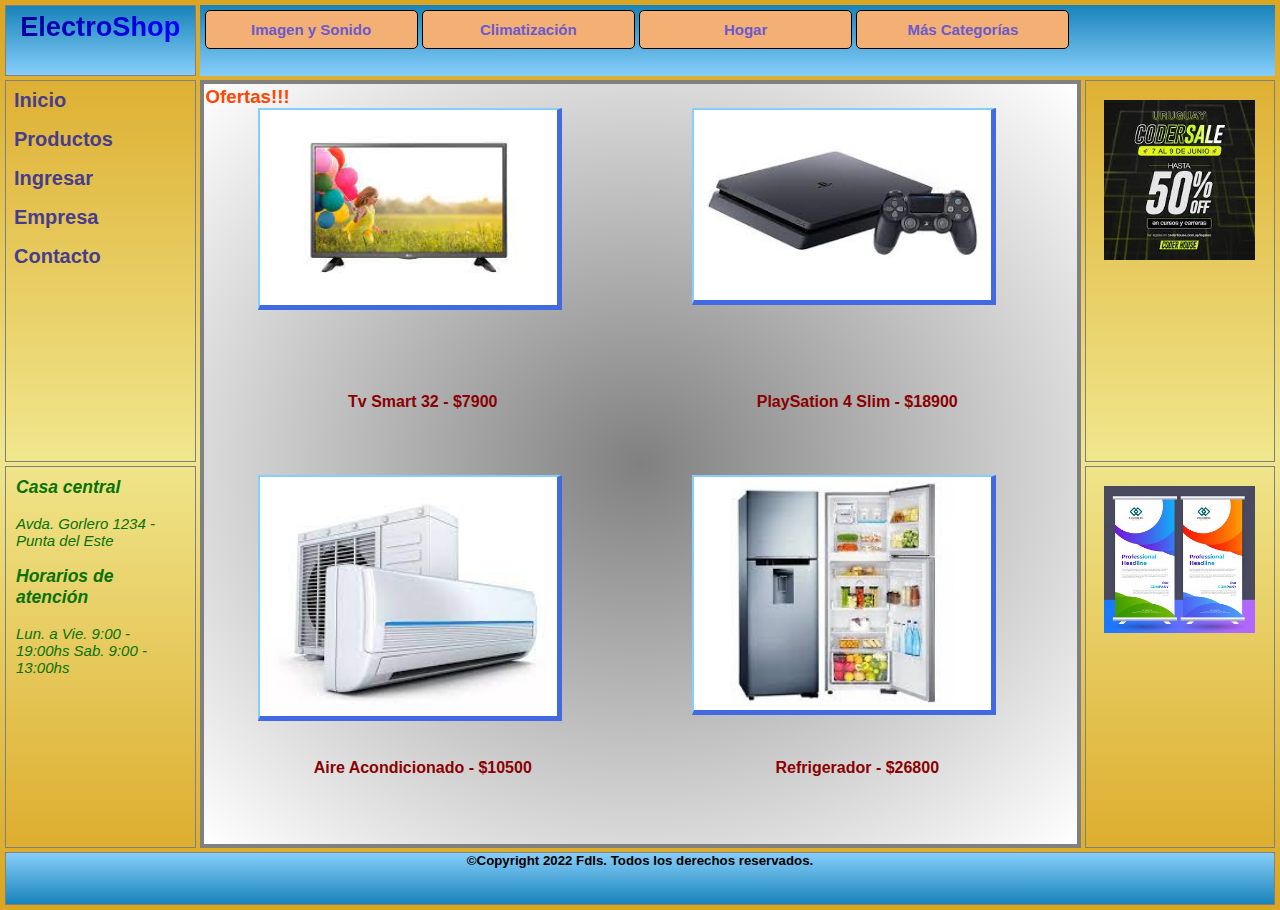
<file: index.html>
<!DOCTYPE html>
<html lang="en">
<head>
    <meta charset="UTF-8">
    <meta name="viewport" content="width=device-width, initial-scale=1.0">
    <title>Electro-Shop</title>
    <!--Incluyendo Favicon--> 
    <link rel="shortcut icon" href="images/favicon.ico">
    <!--Incluyendo CSS externo-->
    <link rel="stylesheet" href="./css/estilos.css"/>
</head>
<body id="gridAreasOfertas">
    <!--Header del sitio-->
    <header class="border">
        <h1 class="tituloDegradadoAnimado">ElectroShop</h1>
    </header>
     <!--Menu principal-->
     <nav class="border, flexMenu">
        <ul>
            <li>
                <a href="./pages/indexImagen.html">Imagen y Sonido</a>
            </li>
            <li>
                <a href="./pages/indexClima.html">Climatización</a>
            </li>
            <li>
                <a href="./pages/indexHogar.html">Hogar</a>
            </li>
            <li>
                <a href="./pages/indexMasCat.html">Más Categorías</a>
            </li>
        </ul>
    </nav>
    <!--Menu secundario-->
    <aside class="menuSecundario, border"> 
        <ul>
            <li><a href="index.html">Inicio</a></li>
            <li><a href="./pages/productos.html">Productos</a></li>
            <li><a href="./pages/login.html">Ingresar</a></li>
            <li><a href="./pages/empresa.html">Empresa</a></li>
            <li><a href="./pages/contacto.html">Contacto</a></li>
        </ul>
    </aside>
    <!--Sector central-->
    <section id="central" class="gridCentral">
        <h3>Ofertas!!!</h3>
        <h3></h3>
        <a href="./pages/oferta1.html"><img class="ofertaAnimada1" src="images/oferta1.jpg" alt="Oferta1"></a>
        <a href="./pages/oferta2.html"><img class="ofertaAnimada2" src="images/oferta2.jpg" alt="Oferta2"></a>
        <span>Tv Smart 32 - $7900</span>
        <span>PlaySation 4 Slim - $18900</span>
        <a href="./pages/oferta3.html"><img class="ofertaAnimada3" src="images/oferta3.jpg" alt="Oferta3"></a>
        <a href="./pages/oferta4.html"><img class="ofertaAnimada4" src="images/oferta4.jpg" alt="Oferta4"></a>
        <span>Aire Acondicionado - $10500</span>
        <span>Refrigerador - $26800</span>
    </section>
    <!--Sector Info y publicidad-->
    <aside id="pubkicidad1" class="border">
        <img class="bannerPublicidad" src="./images/banner1.jpg" alt="Publicidad">
    </aside>
    <aside id="info" class="border">
        <div>
            <h3>Casa central</h3><br>
            <p>Avda. Gorlero 1234 - Punta del Este</p><br>
            <h3>Horarios de atención</h3><br>
            <p>Lun. a Vie. 9:00 - 19:00hs
            Sab. 9:00 - 13:00hs</p>
        </div>
    </aside>
    <aside id="pubkicidad1" class="border">
        <img class="bannerPublicidad" src="./images/banner2.jpg" alt="Publicidad">
    </aside>
    <!--Pie de pagina -->
    <footer class="border">
        <h5>©Copyright 2022 Fdls. Todos los derechos reservados.</h5>
    </footer>
</body>
</html>
</file>
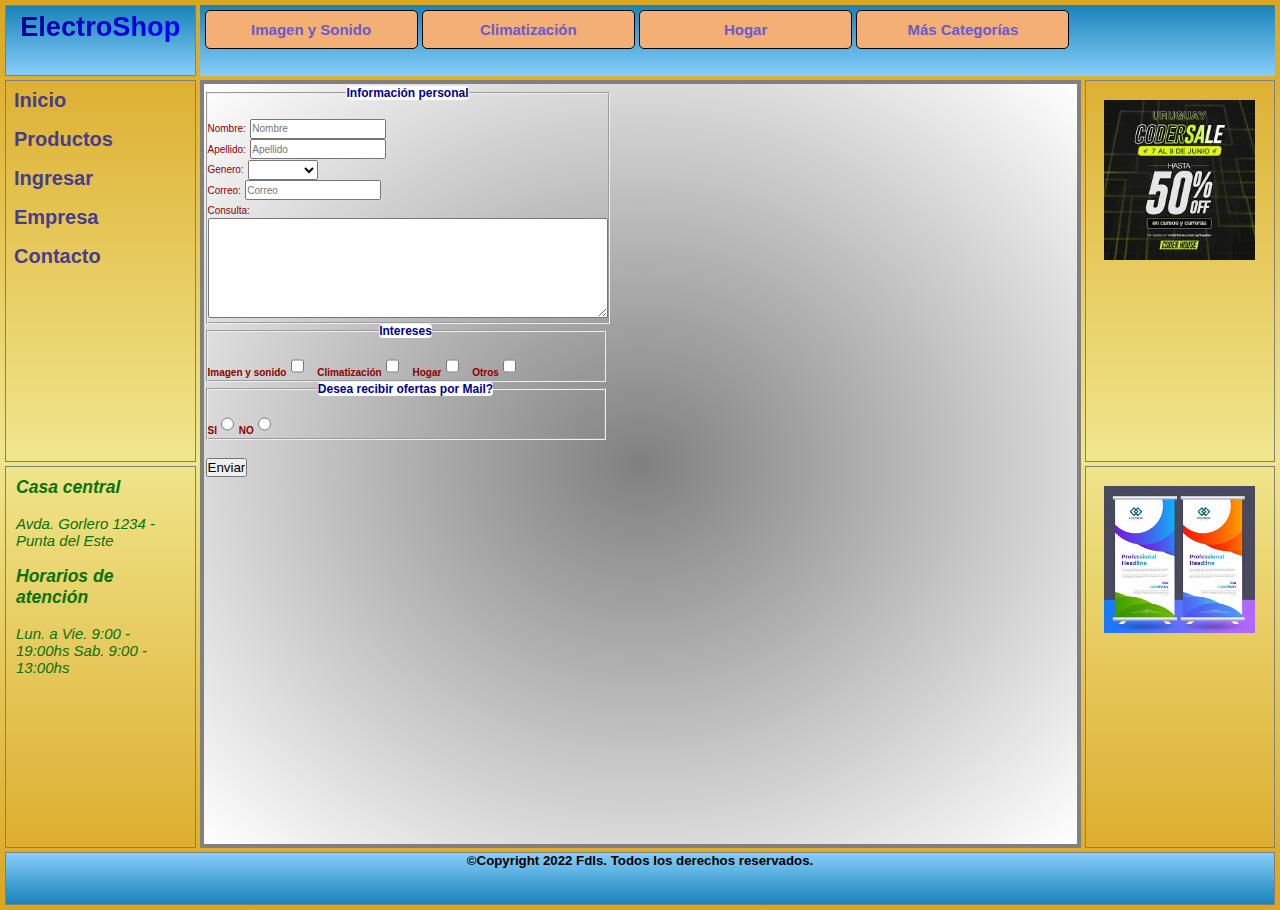
<file: pages/contacto.html>
<!DOCTYPE html>
<html lang="en">
<head>
    <meta charset="UTF-8">
    <meta name="viewport" content="width=device-width, initial-scale=1.0">
    <meta name="viewport" content="width=device-width, initial-scale=1.0">
    <title>Electro-Shop</title>
    <!--Incluyendo Favicon-->
    <link rel="shortcut icon" href="../images/favicon.ico">
    <!--Incluyendo CSS externo-->
    <link rel="stylesheet" href="../css/estilos.css"/>
</head>
<body id="gridAreasOfertas">
    <!--Header del sitio-->
    <header class="border">
        <h1 class="tituloDegradadoAnimado">ElectroShop</h1>
    </header>
     <!--Menu principal-->
     <nav class="border, flexMenu">
        <ul>
            <li>
                <a href="indexImagen.html">Imagen y Sonido</a>
            </li>
            <li>
                <a href="indexClima.html">Climatización</a>
            </li>
            <li>
                <a href="indexHogar.html">Hogar</a>
            </li>
            <li>
                <a href="indexMasCat.html">Más Categorías</a>
            </li>
        </ul>
    </nav>
    <!--Menu secundario-->
    <aside class="menuSecundario, border"> 
        <ul>
            <li><a href="../index.html">Inicio</a></li>
            <li><a href="../pages/productos.html">Productos</a></li>
            <li><a href="../pages/login.html">Ingresar</a></li>
            <li><a href="../pages/empresa.html">Empresa</a></li>
            <li><a href="../pages/contacto.html">Contacto</a></li>
        </ul>
    </aside>
    <!--Sector central-->
    <section id="central" class="gridCentralSections">
        <form action="contactoSet.html">
            <fieldset>
                <legend>Información personal</legend><br>
                <label for="nombre">Nombre:</label>
                <input type="text" name="nombre" placeholder="Nombre"><br>
                <label for="apellido">Apellido:</label>
                <input type="text" name="apellido" placeholder="Apellido"><br>
                <label for="genero">Genero:</label>
                <select name="genero">
                    <option value=""></option>
                    <option value="M">Masculino</option>
                    <option value="F">Femenino</option>
                    <option value="I">Indiferente</option>
                </select><br>
                <label for="email">Correo:</label>
                <input type="text" name="correo" placeholder="Correo"><br>
                <label for="consulta">Consulta:</label><br>
                <textarea name="consulta" cols="40" rows="5"></textarea>
            </fieldset>
            <fieldset>
                <legend>Intereses</legend><br>
                <span>Imagen y sonido</span>
                <input type="checkbox" name="imagen" value="1">&nbsp;&nbsp;
                <span>Climatización</span>
                <input type="checkbox" name="clima" value="2">&nbsp;&nbsp;
                <span>Hogar</span>
                <input type="checkbox" name="hogar" value="3">&nbsp;&nbsp;
                <span>Otros</span>
                <input type="checkbox" name="otros" value="4">&nbsp;&nbsp;
            </fieldset>
            <fieldset>
                <legend>Desea recibir ofertas por Mail?</legend><br>
                <span>SI</span>
                <input type="radio" name="ofertas" value="SI">
                <span>NO</span>
                <input type="radio" name="ofertas" value="NO">
            </fieldset>
            <br>
            <input type="submit" value="Enviar">
        </form>     
    </section>
    <!--Sector Info y publicidad-->
    <aside id="pubkicidad1" class="border">
        <img class="bannerPublicidad" src="../images/banner1.jpg" alt="Publicidad">
    </aside>
    <aside id="info" class="border">
        <div>
            <h3>Casa central</h3><br>
            <p>Avda. Gorlero 1234 - Punta del Este</p><br>
            <h3>Horarios de atención</h3><br>
            <p>Lun. a Vie. 9:00 - 19:00hs
            Sab. 9:00 - 13:00hs</p>
        </div>
    </aside>
    <aside id="pubkicidad1" class="border">
        <img class="bannerPublicidad" src="../images/banner2.jpg" alt="Publicidad">
    </aside>
    <!--Pie de pagina-->
    <footer class="border">
        <h5>©Copyright 2022 Fdls. Todos los derechos reservados.</h5>
    </footer>
</body>
</html>
</file>
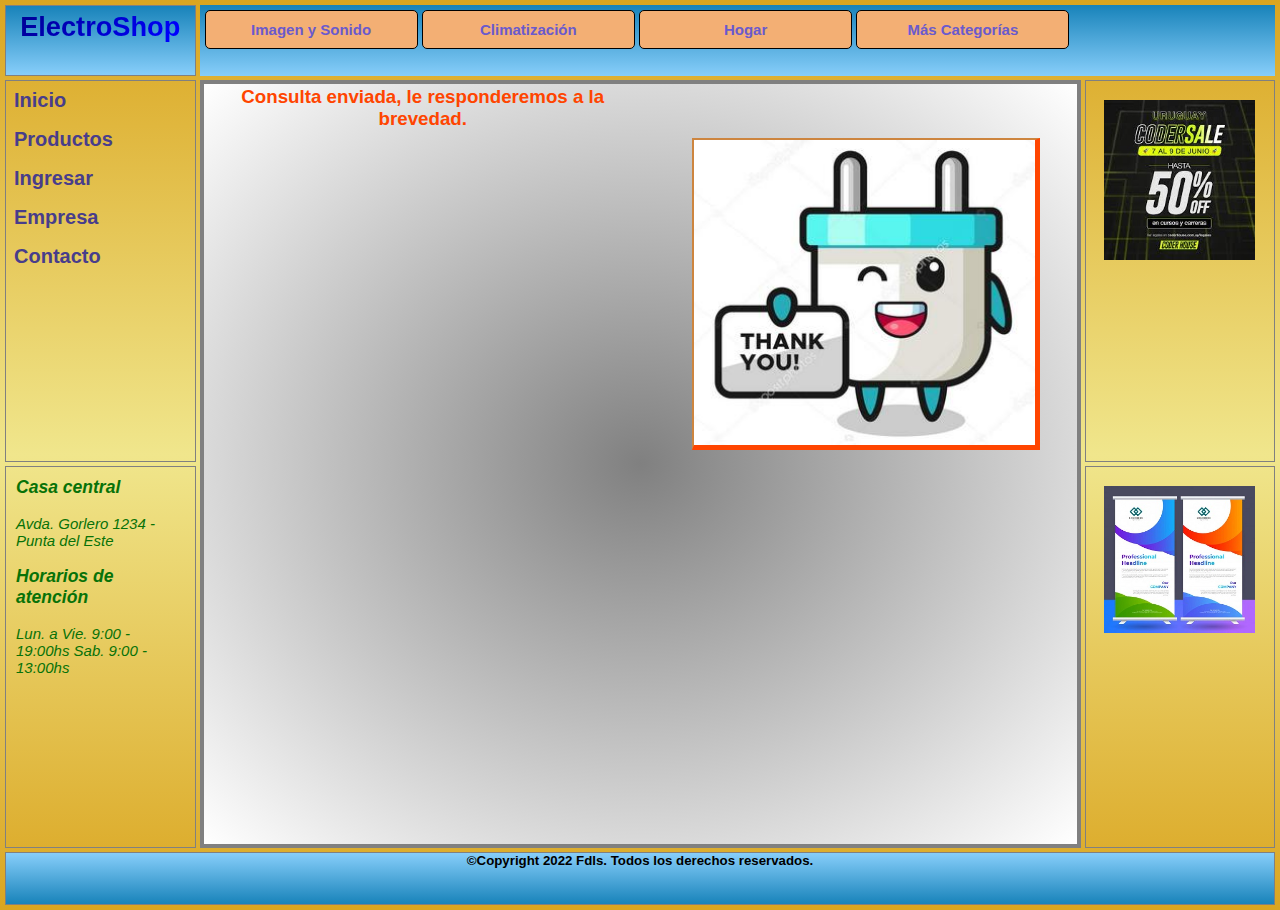
<file: pages/contactoSet.html>
<!DOCTYPE html>
<html lang="en">
<head>
    <meta charset="UTF-8">
    <meta name="viewport" content="width=device-width, initial-scale=1.0">
    <title>Electro-Shop</title>
    <!--Incluyendo Favicon-->
    <link rel="shortcut icon" href="../images/favicon.ico">
    <!--Incluyendo CSS externo-->
    <link rel="stylesheet" href="../css/estilos.css"/>
</head>
<body id="gridAreas">
    <!--Header del sitio-->
    <header class="border">
        <h1 class="tituloDegradadoAnimado">ElectroShop</h1>
    </header>
     <!--Menu principal-->
     <nav class="border, flexMenu">
        <ul>
            <li>
                <a href="indexImagen.html">Imagen y Sonido</a>
            </li>
            <li>
                <a href="indexClima.html">Climatización</a>
            </li>
            <li>
                <a href="indexHogar.html">Hogar</a>
            </li>
            <li>
                <a href="indexMasCat.html">Más Categorías</a>
            </li>
        </ul>
    </nav>
    <!--Menu secundario-->
    <aside class="menuSecundario, border"> 
        <ul>
            <li><a href="../index.html">Inicio</a></li>
            <li><a href="../pages/productos.html">Productos</a></li>
            <li><a href="../pages/login.html">Ingresar</a></li>
            <li><a href="../pages/empresa.html">Empresa</a></li>
            <li><a href="../pages/contacto.html">Contacto</a></li>
        </ul>
    </aside>
     <!--Sector central-->
     <section id="central" class="gridCentral">                    
        <h3 class="centrar">Consulta enviada, le responderemos a la brevedad.</h3>
        <div class="centrar">
            <img class="setImage, centrar" src="../images/es11.jpg" alt="Muchas gracias.">
        </div>
    </section>
     <!--Sector Info y publicidad-->
     <aside id="pubkicidad1" class="border">
        <img class="bannerPublicidad" src="../images/banner1.jpg" alt="Publicidad">
    </aside>
    <aside id="info" class="border">
        <div>
            <h3>Casa central</h3><br>
            <p>Avda. Gorlero 1234 - Punta del Este</p><br>
            <h3>Horarios de atención</h3><br>
            <p>Lun. a Vie. 9:00 - 19:00hs
            Sab. 9:00 - 13:00hs</p>
        </div>
    </aside>
    <aside id="pubkicidad1" class="border">
        <img class="bannerPublicidad" src="../images/banner2.jpg" alt="Publicidad">
    </aside>
    <!--Pie de pagina-->
    <footer class="border">
        <h5>©Copyright 2022 Fdls. Todos los derechos reservados.</h5>
    </footer>
</body>
</html>
</file>
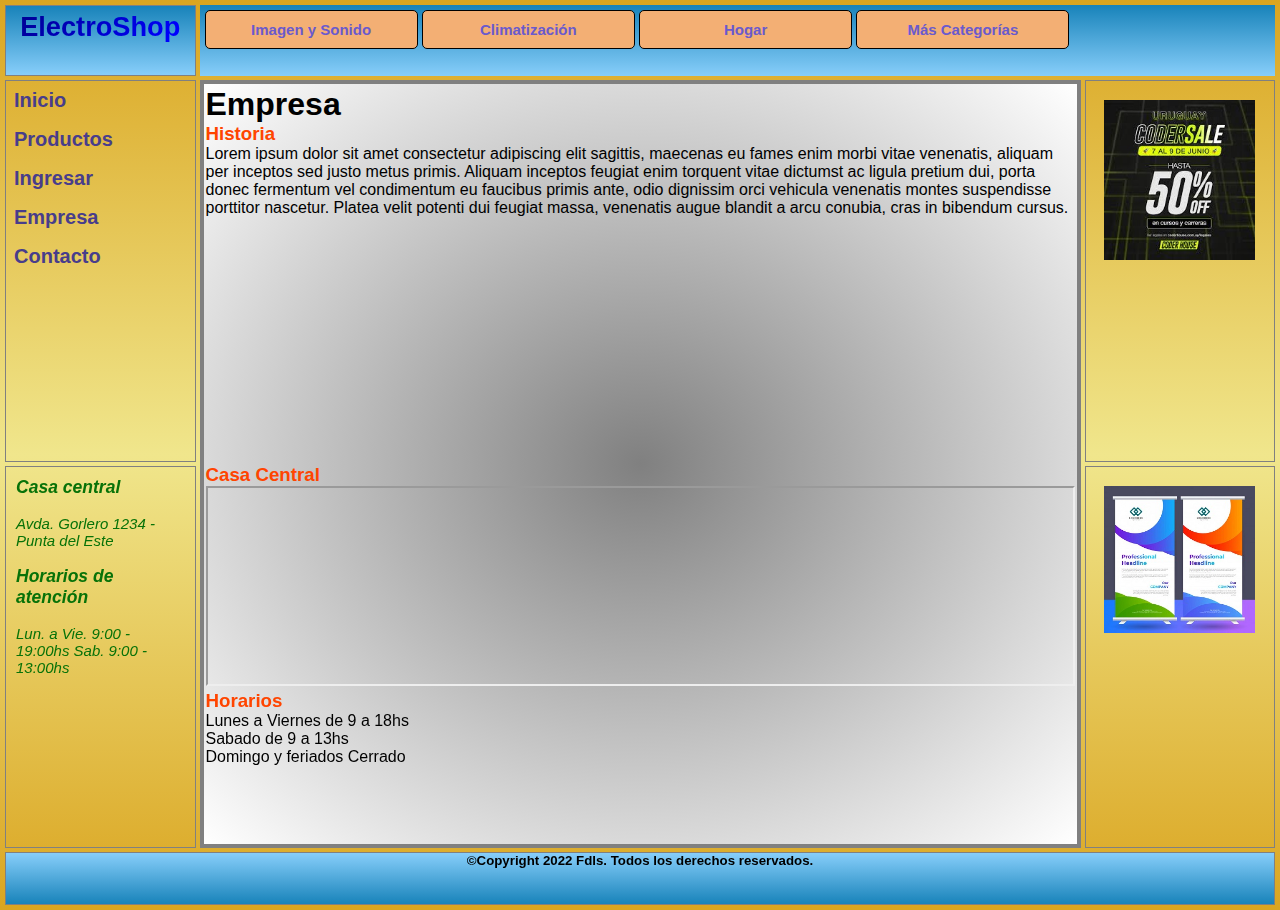
<file: pages/empresa.html>
<!DOCTYPE html>
<html lang="en">
<head>
    <meta charset="UTF-8">
    <meta name="viewport" content="width=device-width, initial-scale=1.0">
    <title>Electro-Shop</title>
    <!--Incluyendo Favicon-->
    <link rel="shortcut icon" href="../images/favicon.ico">
    <!--Incluyendo CSS externo-->
    <link rel="stylesheet" href="../css/estilos.css"/>
</head>
<body id="gridAreasEmpresa">
    <!--Header del sitio-->
    <header class="border">
        <h1 class="tituloDegradadoAnimado">ElectroShop</h1>
    </header>
     <!--Menu principal-->
     <nav class="border, flexMenu">
        <ul>
            <li>
                <a href="indexImagen.html">Imagen y Sonido</a>
            </li>
            <li>
                <a href="indexClima.html">Climatización</a>
            </li>
            <li>
                <a href="indexHogar.html">Hogar</a>
            </li>
            <li>
                <a href="indexMasCat.html">Más Categorías</a>
            </li>
        </ul>
    </nav>
    <!--Menu secundario-->
    <aside class="menuSecundario, border"> 
        <ul>
            <li><a href="../index.html">Inicio</a></li>
            <li><a href="../pages/productos.html">Productos</a></li>
            <li><a href="../pages/login.html">Ingresar</a></li>
            <li><a href="../pages/empresa.html">Empresa</a></li>
            <li><a href="../pages/contacto.html">Contacto</a></li>
        </ul>
    </aside>
    <!--Sector central-->
    <section id="central" class="gridCentralArticulos"> 
        
        <div>
        <h1>Empresa</h1>
        <h3>Historia</h3>   
            <p>Lorem ipsum dolor sit amet consectetur adipiscing elit sagittis, maecenas eu fames enim morbi vitae venenatis, aliquam per inceptos sed justo metus primis. Aliquam inceptos feugiat enim torquent vitae dictumst ac ligula pretium dui, porta donec fermentum vel condimentum eu faucibus primis ante, odio dignissim orci vehicula venenatis montes suspendisse porttitor nascetur. Platea velit potenti dui feugiat massa, venenatis augue blandit a arcu conubia, cras in bibendum cursus.</p> 
        </div>
        <div>
        <h3>Casa Central</h3> 
        <div><iframe src="https://maps.google.com/maps?width=100%25&amp;height=100&amp;hl=es&amp;q=Punta%20del%20este+(Electro%20Shop)&amp;t=&amp;z=14&amp;ie=UTF8&amp;iwloc=B&amp;output=embed" width="100%" height="200"></iframe>
        </div>
        <div>
        <h3>Horarios</h3>  
            <ul>
                <ol>Lunes a Viernes de 9 a 18hs</ol>
                <ol>Sabado de 9 a 13hs</ol>
                <ol>Domingo y feriados Cerrado</ol>
            </ul> 
        </div>        
    </section>
     <!--Sector Info y publicidad-->
     <aside id="pubkicidad1" class="border">
        <img class="bannerPublicidad" src="../images/banner1.jpg" alt="Publicidad">
    </aside>
    <aside id="info" class="border">
        <div>
            <h3>Casa central</h3><br>
            <p>Avda. Gorlero 1234 - Punta del Este</p><br>
            <h3>Horarios de atención</h3><br>
            <p>Lun. a Vie. 9:00 - 19:00hs
            Sab. 9:00 - 13:00hs</p>
        </div>
    </aside>
    <aside id="pubkicidad1" class="border">
        <img class="bannerPublicidad" src="../images/banner2.jpg" alt="Publicidad">
    </aside>
    <!--Pie de pagina-->
    <footer class="border">
        <h5>©Copyright 2022 Fdls. Todos los derechos reservados.</h5>
    </footer>
</body>
</html>
</file>
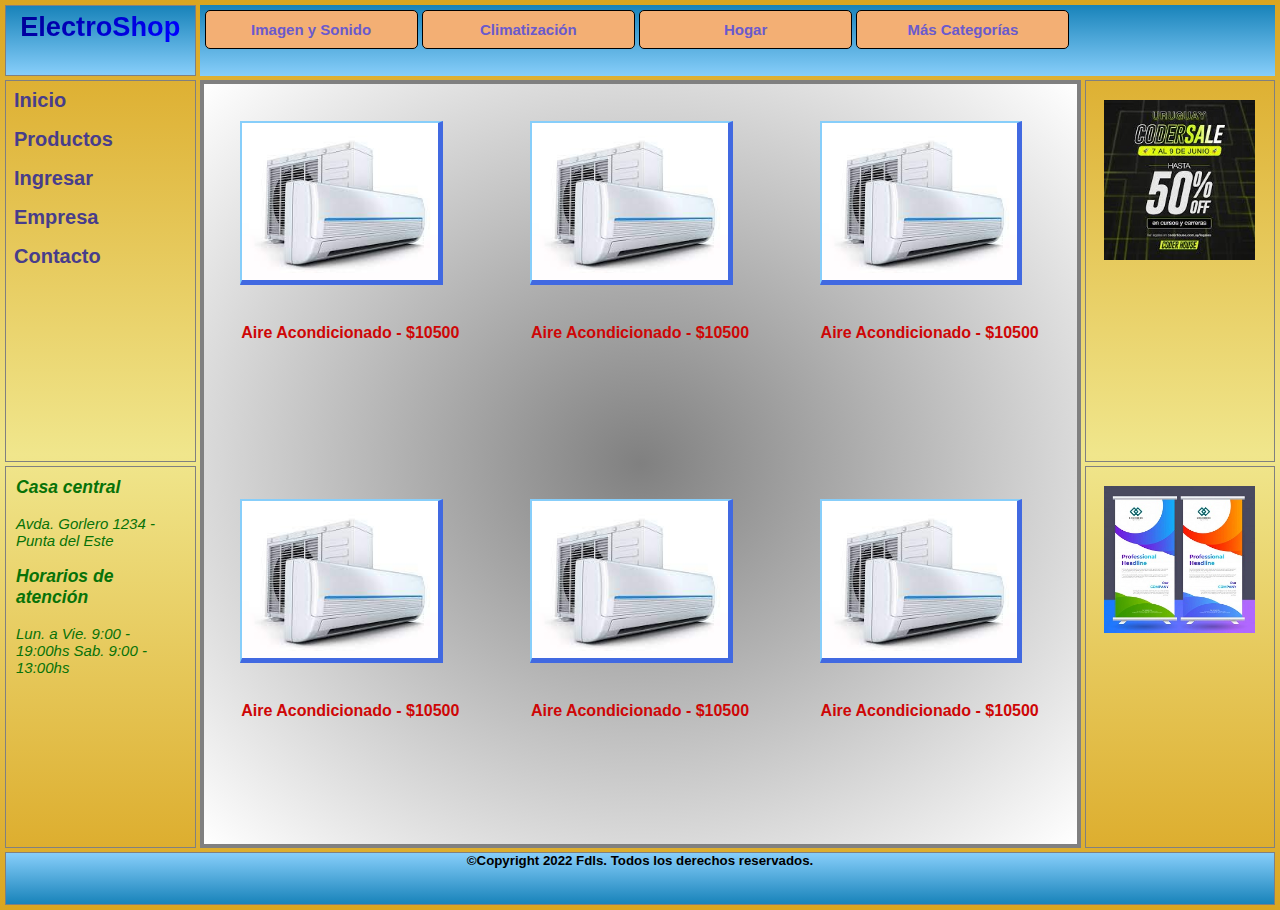
<file: pages/indexClima.html>
<!DOCTYPE html>
<html lang="en">
    <head>
        <meta charset="UTF-8">
        <meta name="viewport" content="width=device-width, initial-scale=1.0">
        <title>Electro-Shop</title>
        <!--Incluyendo Favicon-->
        <link rel="shortcut icon" href="../images/favicon.ico">
        <!--Incluyendo CSS externo-->
        <link rel="stylesheet" href="../css/estilos.css"/>
    </head>
    <body id="gridAreas">
        <!--Header del sitio-->
        <header class="border">
            <h1 class="tituloDegradadoAnimado">ElectroShop</h1>
        </header>
         <!--Menu principal-->
         <nav class="border, flexMenu">
            <ul>
                <li>
                    <a href="indexImagen.html">Imagen y Sonido</a>
                </li>
                <li>
                    <a href="indexClima.html">Climatización</a>
                </li>
                <li>
                    <a href="indexHogar.html">Hogar</a>
                </li>
                <li>
                    <a href="indexMasCat.html">Más Categorías</a>
                </li>
            </ul>
        </nav>
        <!--Menu secundario-->
        <aside class="menuSecundario, border"> 
            <ul>
                <li><a href="../index.html">Inicio</a></li>
            <li><a href="../pages/productos.html">Productos</a></li>
            <li><a href="../pages/login.html">Ingresar</a></li>
            <li><a href="../pages/empresa.html">Empresa</a></li>
            <li><a href="../pages/contacto.html">Contacto</a></li>
            </ul>
        </aside>
        <!--Sector central-->
        <section id="central" class="gridCentralSections">
            <div>
                <a href="../pages/oferta3.html"><img class="formaProducto" src="../images/oferta3.jpg" alt="Oferta3"></a>
                <p class="subtitleProd">Aire Acondicionado - $10500</p>
            </div>
            <div>
                <a href="../pages/oferta3.html"><img class="formaProducto" src="../images/oferta3.jpg" alt="Oferta3"></a>
                <p class="subtitleProd">Aire Acondicionado - $10500</p>
            </div>
            <div>
                <a href="../pages/oferta3.html"><img class="formaProducto" src="../images/oferta3.jpg" alt="Oferta3"></a>
                <p class="subtitleProd">Aire Acondicionado - $10500</p>
            </div>
            <div>
                <a href="../pages/oferta3.html"><img class="formaProducto" src="../images/oferta3.jpg" alt="Oferta3"></a>
                <p class="subtitleProd">Aire Acondicionado - $10500</p>
            </div>
            <div>
                <a href="../pages/oferta3.html"><img class="formaProducto" src="../images/oferta3.jpg" alt="Oferta3"></a>
                <p class="subtitleProd">Aire Acondicionado - $10500</p>
            </div>
            <div>
                <a href="../pages/oferta3.html"><img class="formaProducto" src="../images/oferta3.jpg" alt="Oferta3"></a>
                <p class="subtitleProd">Aire Acondicionado - $10500</p>
            </div>
        </section>
        <!--Sector Info y publicidad-->
        <aside id="pubkicidad1" class="border">
            <img class="bannerPublicidad" src="../images/banner1.jpg" alt="Publicidad">
        </aside>
        <aside id="info" class="border">
            <div>
                <h3>Casa central</h3><br>
                <p>Avda. Gorlero 1234 - Punta del Este</p><br>
                <h3>Horarios de atención</h3><br>
                <p>Lun. a Vie. 9:00 - 19:00hs
                Sab. 9:00 - 13:00hs</p>
            </div>
        </aside>
        <aside id="pubkicidad1" class="border">
            <img class="bannerPublicidad" src="../images/banner2.jpg" alt="Publicidad">
        </aside>
    <!--Pie de pagina-->
    <footer class="border">
        <h5>©Copyright 2022 Fdls. Todos los derechos reservados.</h5>
    </footer> 
</body>
</html>
</file>
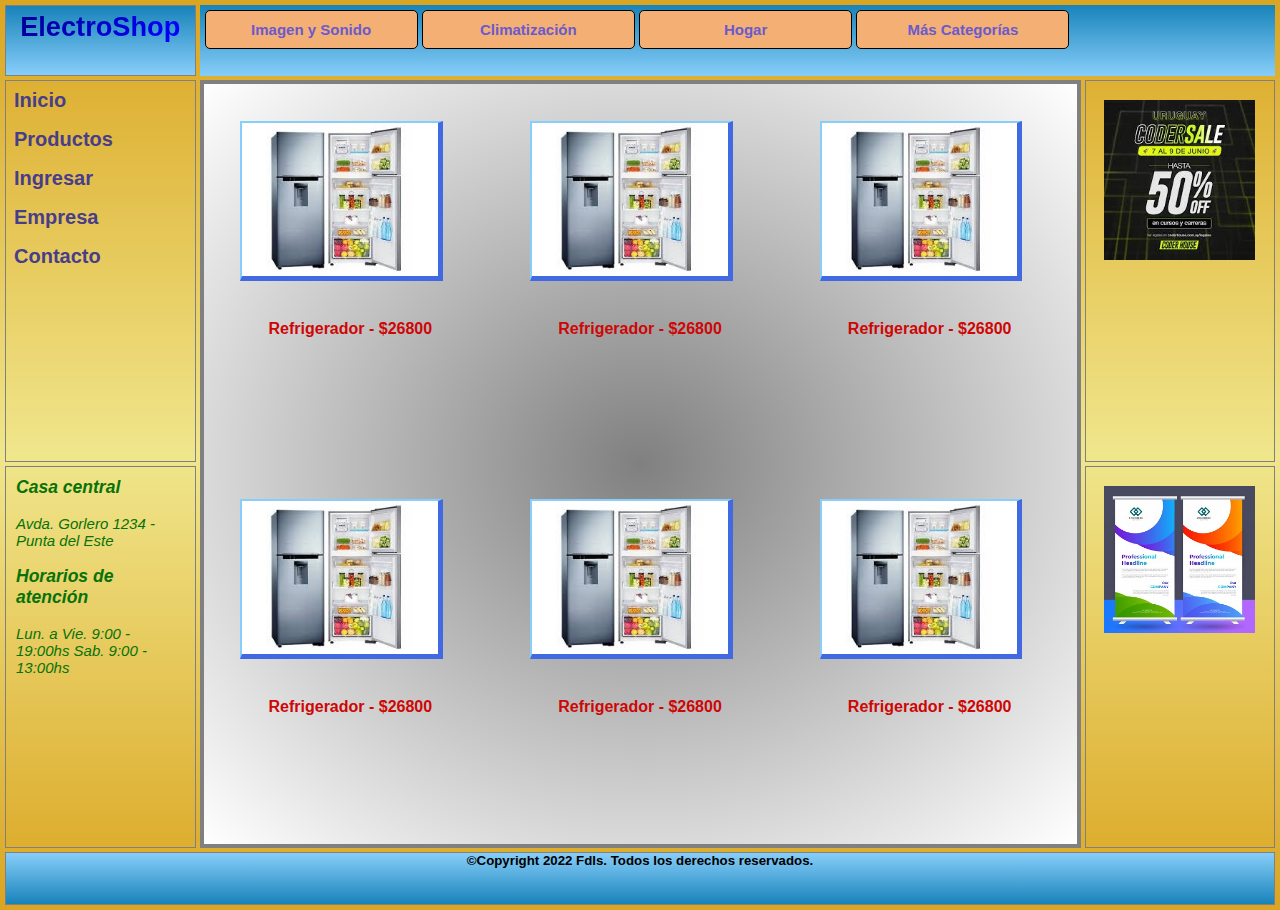
<file: pages/indexHogar.html>
<!DOCTYPE html>
<html lang="en">
<head>
    <meta charset="UTF-8">
    <meta name="viewport" content="width=device-width, initial-scale=1.0">
    <title>Electro-Shop</title>
    <!--Incluyendo Favicon-->
    <link rel="shortcut icon" href="../images/favicon.ico">
    <!--Incluyendo CSS externo-->
    <link rel="stylesheet" href="../css/estilos.css"/>
</head>
<body id="gridAreas">
    <!--Header del sitio-->
    <header class="border">
        <h1 class="tituloDegradadoAnimado">ElectroShop</h1>
    </header>
     <!--Menu principal-->
     <nav class="border, flexMenu">
        <ul>
            <li>
                <a href="indexImagen.html">Imagen y Sonido</a>
            </li>
            <li>
                <a href="indexClima.html">Climatización</a>
            </li>
            <li>
                <a href="indexHogar.html">Hogar</a>
            </li>
            <li>
                <a href="indexMasCat.html">Más Categorías</a>
            </li>
        </ul>
    </nav>
    <!--Menu secundario-->
    <aside class="menuSecundario, border"> 
        <ul>
            <li><a href="../index.html">Inicio</a></li>
            <li><a href="../pages/productos.html">Productos</a></li>
            <li><a href="../pages/login.html">Ingresar</a></li>
            <li><a href="../pages/empresa.html">Empresa</a></li>
            <li><a href="../pages/contacto.html">Contacto</a></li>
        </ul>
    </aside>
      <!--Sector central-->
      <section id="central" class="gridCentralSections">
        <div>
            <a href="../pages/oferta4.html"><img class="formaProducto" src="../images/oferta4.jpg" alt="Oferta4"></a>
            <p class="subtitleProd">Refrigerador - $26800</p>
        </div>
        <div>
            <a href="../pages/oferta4.html"><img class="formaProducto" src="../images/oferta4.jpg" alt="Oferta4"></a>
            <p class="subtitleProd">Refrigerador - $26800</p>
        </div>
        <div>
            <a href="../pages/oferta4.html"><img class="formaProducto" src="../images/oferta4.jpg" alt="Oferta4"></a>
            <p class="subtitleProd">Refrigerador - $26800</p>
        </div>
        <div>
            <a href="../pages/oferta4.html"><img class="formaProducto" src="../images/oferta4.jpg" alt="Oferta4"></a>
            <p class="subtitleProd">Refrigerador - $26800</p>
        </div>
        <div>
            <a href="../pages/oferta4.html"><img class="formaProducto" src="../images/oferta4.jpg" alt="Oferta4"></a>
            <p class="subtitleProd">Refrigerador - $26800</p>
        </div>
        <div>
            <a href="../pages/oferta4.html"><img class="formaProducto" src="../images/oferta4.jpg" alt="Oferta4"></a>
            <p class="subtitleProd">Refrigerador - $26800</p>
        </div>
    </section>
    <!--Sector Info y publicidad-->
    <aside id="pubkicidad1" class="border">
        <img class="bannerPublicidad" src="../images/banner1.jpg" alt="Publicidad">
    </aside>
    <aside id="info" class="border">
        <div>
            <h3>Casa central</h3><br>
            <p>Avda. Gorlero 1234 - Punta del Este</p><br>
            <h3>Horarios de atención</h3><br>
            <p>Lun. a Vie. 9:00 - 19:00hs
            Sab. 9:00 - 13:00hs</p>
        </div>
    </aside>
    <aside id="pubkicidad1" class="border">
        <img class="bannerPublicidad" src="../images/banner2.jpg" alt="Publicidad">
    </aside>
    <!--Pie de pagina-->
    <footer class="border">
        <h5>©Copyright 2022 Fdls. Todos los derechos reservados.</h5>
    </footer>
</body>
</html>
</file>
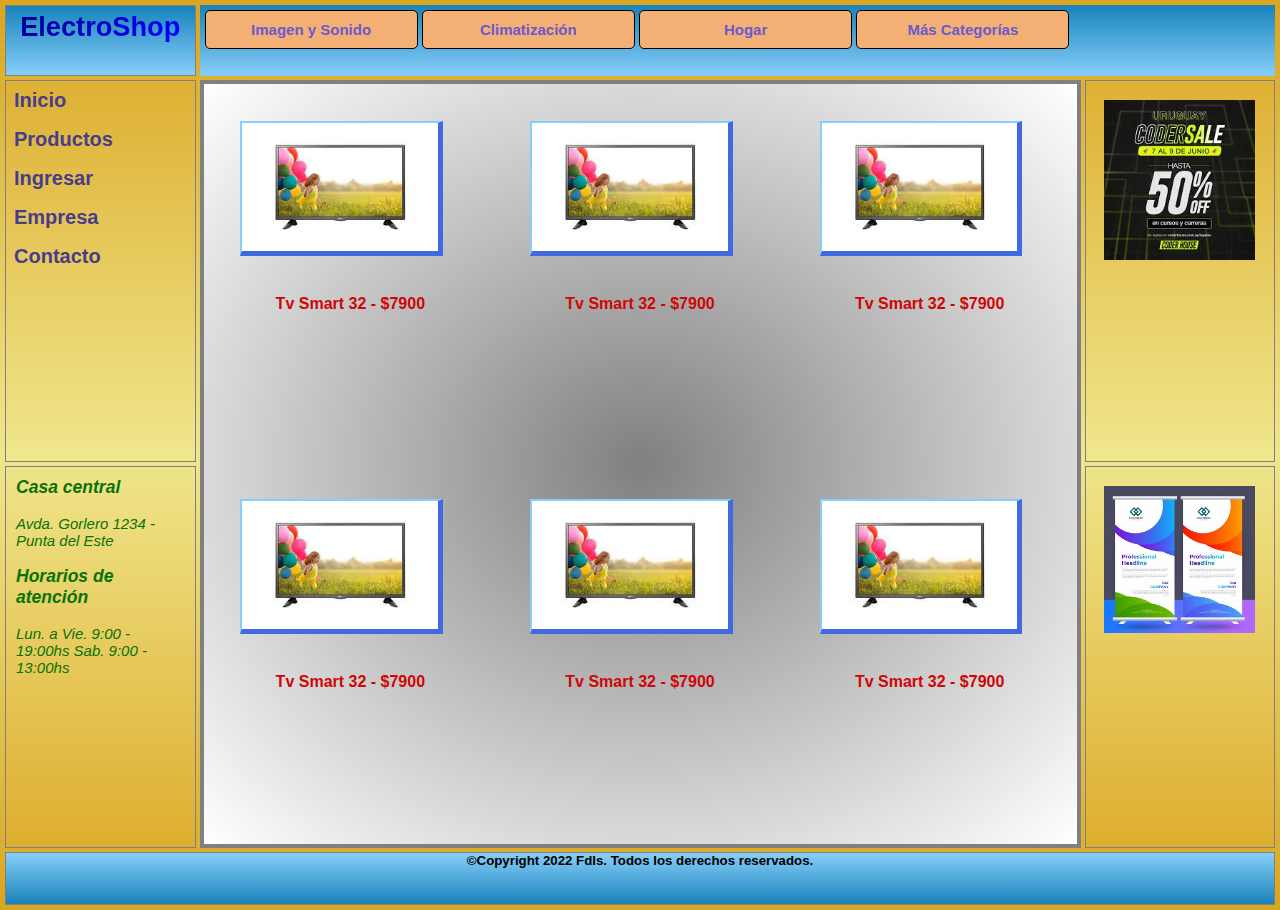
<file: pages/indexImagen.html>
<!DOCTYPE html>
<html lang="en">
<head>
    <meta charset="UTF-8">
    <meta name="viewport" content="width=device-width, initial-scale=1.0">
    <title>Electro-Shop</title>
    <!--Incluyendo Favicon-->
    <link rel="shortcut icon" href="../images/favicon.ico">
    <!--Incluyendo CSS externo-->
    <link rel="stylesheet" href="../css/estilos.css"/>
</head>
<body id="gridAreas">
    <!--Header del sitio-->
    <header class="border">
        <h1 class="tituloDegradadoAnimado">ElectroShop</h1>
    </header>
     <!--Menu principal-->
     <nav class="border, flexMenu">
        <ul>
            <li>
                <a href="indexImagen.html">Imagen y Sonido</a>
            </li>
            <li>
                <a href="indexClima.html">Climatización</a>
            </li>
            <li>
                <a href="indexHogar.html">Hogar</a>
            </li>
            <li>
                <a href="indexMasCat.html">Más Categorías</a>
            </li>
        </ul>
    </nav>
    <!--Menu secundario-->
    <aside class="menuSecundario, border"> 
        <ul>
            <li><a href="../index.html">Inicio</a></li>
            <li><a href="../pages/productos.html">Productos</a></li>
            <li><a href="../pages/login.html">Ingresar</a></li>
            <li><a href="../pages/empresa.html">Empresa</a></li>
            <li><a href="../pages/contacto.html">Contacto</a></li>
        </ul>
    </aside>
    <!--Sector central-->
    <section id="central" class="gridCentralSections">
        <div>
            <a href="../pages/oferta1.html"><img class="formaProducto" src="../images/oferta1.jpg" alt="Oferta1"></a>
            <p class="subtitleProd">Tv Smart 32 - $7900</p>
        </div>
        <div>
            <a href="../pages/oferta1.html"><img class="formaProducto" src="../images/oferta1.jpg" alt="Oferta1"></a>
            <p class="subtitleProd">Tv Smart 32 - $7900</p>
        </div>
        <div>
            <a href="../pages/oferta1.html"><img class="formaProducto" src="../images/oferta1.jpg" alt="Oferta1"></a>
            <p class="subtitleProd">Tv Smart 32 - $7900</p>
        </div>
        <div>
            <a href="../pages/oferta1.html"><img class="formaProducto" class="formaProducto" src="../images/oferta1.jpg" alt="Oferta1"></a>
            <p class="subtitleProd">Tv Smart 32 - $7900</p>
        </div>
        <div>
            <a href="../pages/oferta1.html"><img class="formaProducto" src="../images/oferta1.jpg" alt="Oferta1"></a>
            <p class="subtitleProd">Tv Smart 32 - $7900</p>
        </div>
        <div>
            <a href="../pages/oferta1.html"><img class="formaProducto" src="../images/oferta1.jpg" alt="Oferta1"></a>
            <p class="subtitleProd">Tv Smart 32 - $7900</p>
        </div>
    </section>
    <!--Sector Info y publicidad-->
    <aside id="pubkicidad1" class="border">
        <img class="bannerPublicidad" src="../images/banner1.jpg" alt="Publicidad">
    </aside>
    <aside id="info" class="border">
        <div>
            <h3>Casa central</h3><br>
            <p>Avda. Gorlero 1234 - Punta del Este</p><br>
            <h3>Horarios de atención</h3><br>
            <p>Lun. a Vie. 9:00 - 19:00hs
            Sab. 9:00 - 13:00hs</p>
        </div>
    </aside>
    <aside id="pubkicidad1" class="border">
        <img class="bannerPublicidad" src="../images/banner2.jpg" alt="Publicidad">
    </aside>
    <!--Pie de pagina-->
    <footer class="border">
        <h5>©Copyright 2022 Fdls. Todos los derechos reservados.</h5>
    </footer>
</body>
</html>
</file>
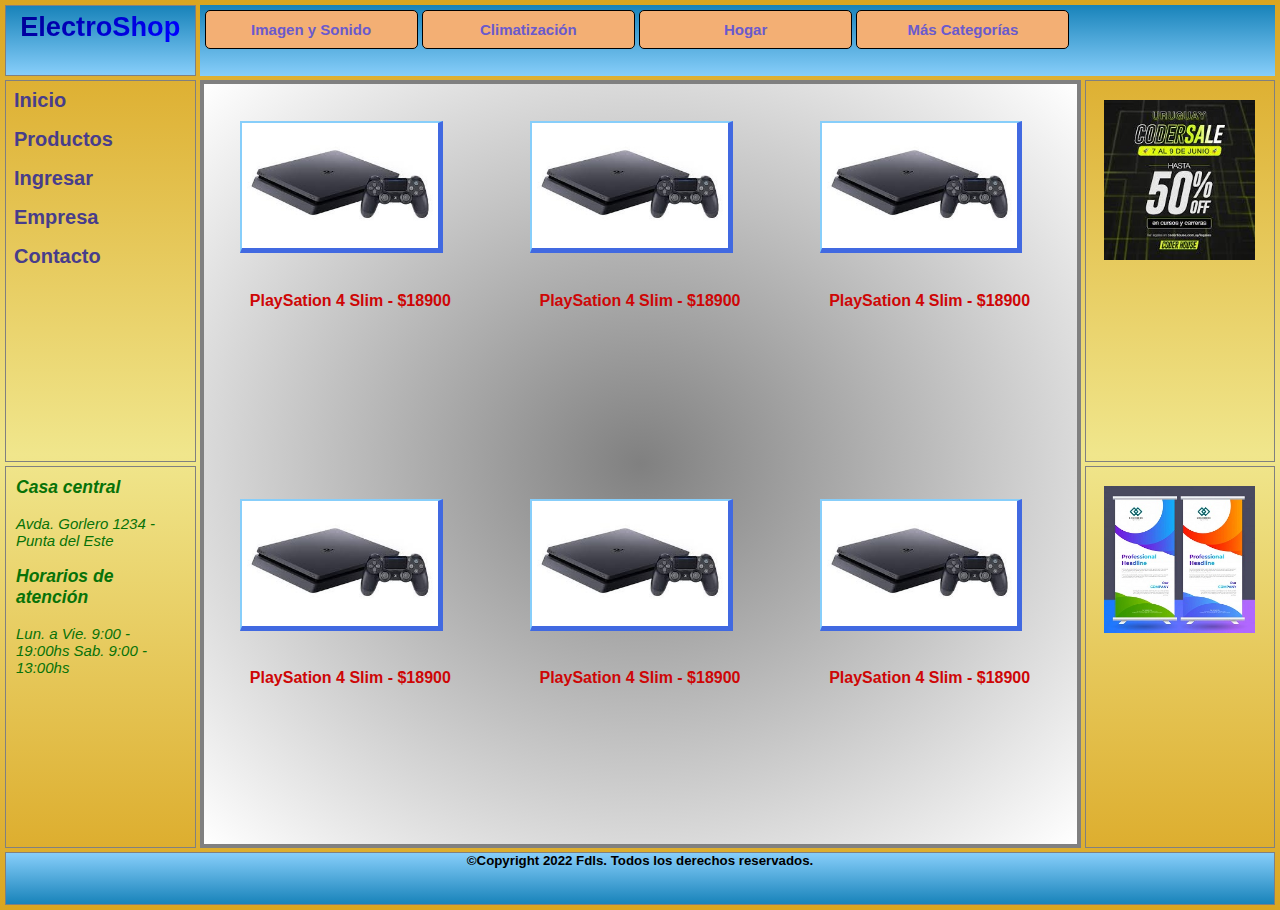
<file: pages/indexMasCat.html>
<!DOCTYPE html>
<html lang="en">
<head>
    <meta charset="UTF-8">
    <meta name="viewport" content="width=device-width, initial-scale=1.0">
    <title>Electro-Shop</title>
    <!--Incluyendo Favicon-->
    <link rel="shortcut icon" href="../images/favicon.ico">
    <!--Incluyendo CSS externo-->
    <link rel="stylesheet" href="../css/estilos.css"/>
</head>
<body id="gridAreas">
    <!--Header del sitio-->
    <header class="border">
        <h1 class="tituloDegradadoAnimado">ElectroShop</h1>
    </header>
     <!--Menu principal-->
     <nav class="border, flexMenu">
        <ul>
            <li>
                <a href="indexImagen.html">Imagen y Sonido</a>
            </li>
            <li>
                <a href="indexClima.html">Climatización</a>
            </li>
            <li>
                <a href="indexHogar.html">Hogar</a>
            </li>
            <li>
                <a href="indexMasCat.html">Más Categorías</a>
            </li>
        </ul>
    </nav>
        <!--Menu secundario-->
        <aside class="menuSecundario, border"> 
            <ul>
                <li><a href="../index.html">Inicio</a></li>
                <li><a href="../pages/productos.html">Productos</a></li>
                <li><a href="../pages/login.html">Ingresar</a></li>
                <li><a href="../pages/empresa.html">Empresa</a></li>
                <li><a href="../pages/contacto.html">Contacto</a></li>
            </ul>
        </aside>
        <!--Sector central-->
        <section id="central" class="gridCentralSections">
            <div>
                <a href="../pages/oferta2.html"><img class="formaProducto" src="../images/oferta2.jpg" alt="Oferta2"></a>
                <p class="subtitleProd">PlaySation 4 Slim - $18900</p>
            </div>
            <div>
                <a href="../pages/oferta2.html"><img class="formaProducto" src="../images/oferta2.jpg" alt="Oferta2"></a>
                <p class="subtitleProd">PlaySation 4 Slim - $18900</p>
            </div>
            <div>
                <a href="../pages/oferta2.html"><img class="formaProducto" src="../images/oferta2.jpg" alt="Oferta2"></a>
                <p class="subtitleProd">PlaySation 4 Slim - $18900</p>
            </div>
            <div>
                <a href="../pages/oferta2.html"><img class="formaProducto" src="../images/oferta2.jpg" alt="Oferta2"></a>
                <p class="subtitleProd">PlaySation 4 Slim - $18900</p>
            </div>
            <div>
                <a href="../pages/oferta2.html"><img class="formaProducto" class="formaProducto" src="../images/oferta2.jpg" alt="Oferta2"></a>
                <p class="subtitleProd">PlaySation 4 Slim - $18900</p>
            </div>
            <div>
                <a href="../pages/oferta2.html"><img class="formaProducto" src="../images/oferta2.jpg" alt="Oferta2"></a>
                <p class="subtitleProd">PlaySation 4 Slim - $18900</p>
            </div>
        </section>
        <!--Sector Info y publicidad-->
        <aside id="pubkicidad1" class="border">
            <img class="bannerPublicidad" src="../images/banner1.jpg" alt="Publicidad">
        </aside>
        <aside id="info" class="border">
            <div>
                <h3>Casa central</h3><br>
                <p>Avda. Gorlero 1234 - Punta del Este</p><br>
                <h3>Horarios de atención</h3><br>
                <p>Lun. a Vie. 9:00 - 19:00hs
                Sab. 9:00 - 13:00hs</p>
            </div>
        </aside>
        <aside id="pubkicidad1" class="border">
            <img class="bannerPublicidad" src="../images/banner2.jpg" alt="Publicidad">
        </aside>
        <!--Pie de pagina-->
        <footer class="border">
            <h5>©Copyright 2022 Fdls. Todos los derechos reservados.</h5>
        </footer>
    </body>
    </html>
</file>
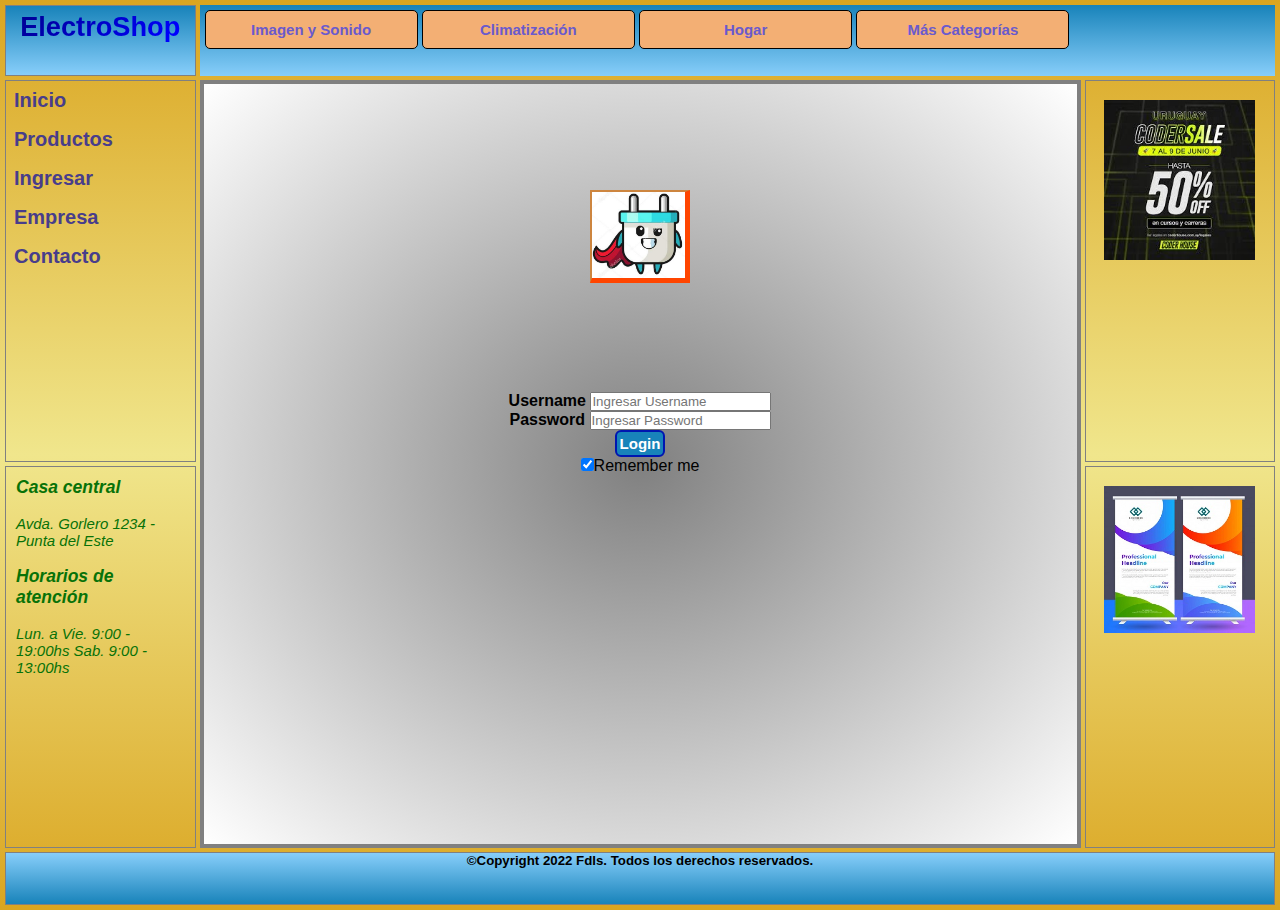
<file: pages/login.html>
<!DOCTYPE html>
<html lang="en">
<head>
    <meta charset="UTF-8">
    <meta name="viewport" content="width=device-width, initial-scale=1.0">
    <title>Electro-Shop</title>
    <!--Incluyendo Favicon-->
    <link rel="shortcut icon" href="../images/favicon.ico">
    <!--Incluyendo CSS externo-->
    <link rel="stylesheet" href="../css/estilos.css"/>
</head>
<body id="gridAreas">
    <!--Header del sitio-->
    <header class="border">
        <h1 class="tituloDegradadoAnimado">ElectroShop</h1>
    </header>
     <!--Menu principal-->
     <nav class="border, flexMenu">
        <ul>
            <li>
                <a href="indexImagen.html">Imagen y Sonido</a>
            </li>
            <li>
                <a href="indexClima.html">Climatización</a>
            </li>
            <li>
                <a href="indexHogar.html">Hogar</a>
            </li>
            <li>
                <a href="indexMasCat.html">Más Categorías</a>
            </li>
        </ul>
    </nav>
    <!--Menu secundario-->
    <aside class="menuSecundario, border"> 
        <ul>
            <li><a href="../index.html">Inicio</a></li>
            <li><a href="../pages/productos.html">Productos</a></li>
            <li><a href="../pages/login.html">Ingresar</a></li>
            <li><a href="../pages/empresa.html">Empresa</a></li>
            <li><a href="../pages/contacto.html">Contacto</a></li>
        </ul>
    </aside>
    <!--Sector central-->
    <section id="central" class="gridCentralSimple">               
        <form action="" method="post" class="centrar">        
            <div>
                <img src="../images/es15.jpg" alt="Avatar" class="avatar">
            </div>
            <div>
                <label for="uname" class="negrita">Username</label>
                <input type="text" placeholder="Ingresar Username" name="uname">
            </div>
            <div>
                <label for="psw" class="negrita">Password</label>
                <input type="password" placeholder="Ingresar Password" name="psw">
            </div>
            <div>
                <button class="boton1" type="submit">Login</button>
            </div>
            <div>
                <label>
                <input type="checkbox" checked="checked" name="remember">Remember me
                </label>
            </div>
        </form>      
    </section>
     <!--Sector Info y publicidad-->
     <aside id="pubkicidad1" class="border">
        <img class="bannerPublicidad" src="../images/banner1.jpg" alt="Publicidad">
    </aside>
    <aside id="info" class="border">
        <div>
            <h3>Casa central</h3><br>
            <p>Avda. Gorlero 1234 - Punta del Este</p><br>
            <h3>Horarios de atención</h3><br>
            <p>Lun. a Vie. 9:00 - 19:00hs
            Sab. 9:00 - 13:00hs</p>
        </div>
    </aside>
    <aside id="pubkicidad1" class="border">
        <img class="bannerPublicidad" src="../images/banner2.jpg" alt="Publicidad">
    </aside>
    <!--Pie de pagina-->
    <footer class="border">
        <h5>©Copyright 2022 Fdls. Todos los derechos reservados.</h5>
    </footer>
</body>
</html>
</file>
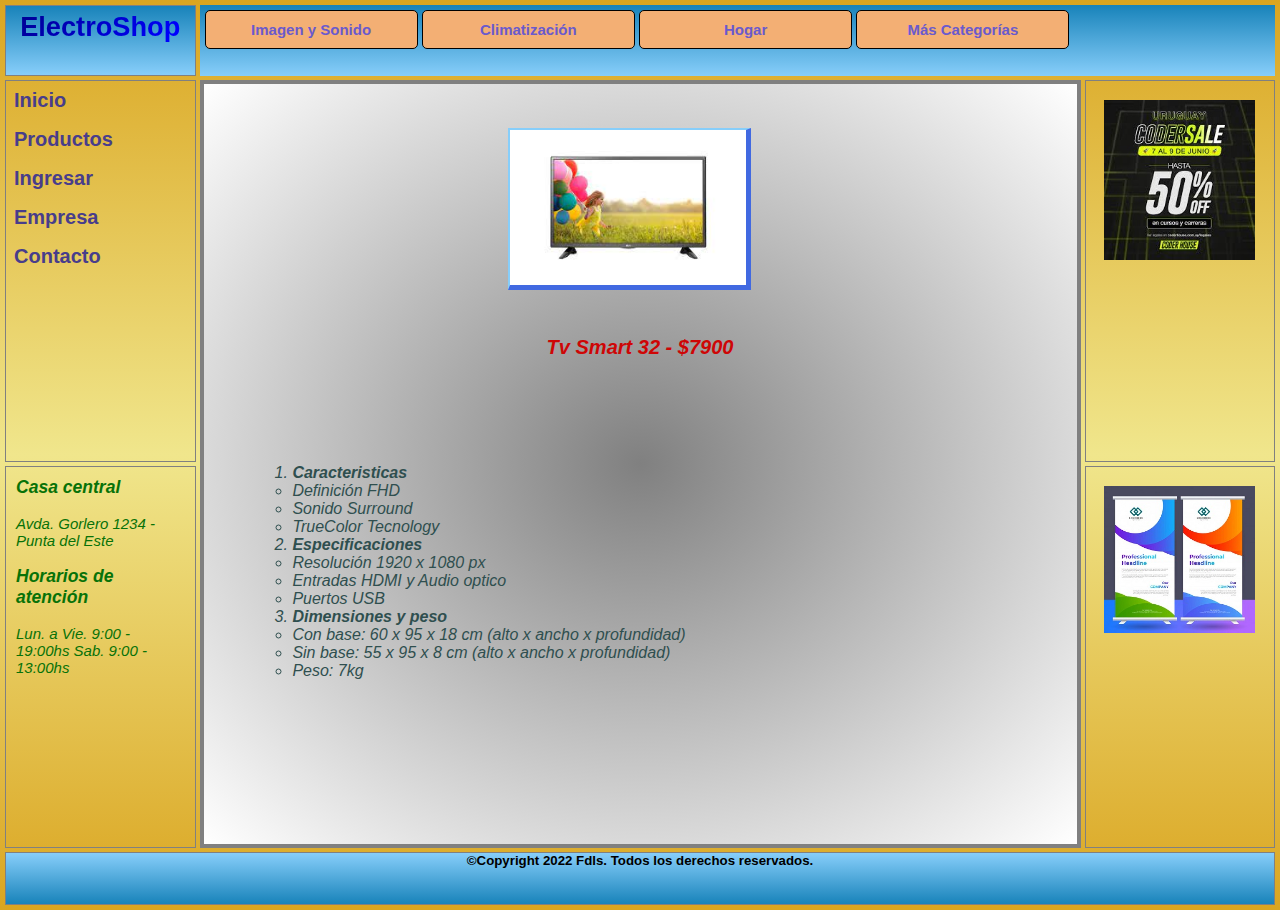
<file: pages/oferta1.html>
<!DOCTYPE html>
<html lang="en">
<head>
    <meta charset="UTF-8">
    <meta name="viewport" content="width=device-width, initial-scale=1.0">
    <title>Electro-Shop</title>
    <!--Incluyendo Favicon-->
    <link rel="shortcut icon" href="../images/favicon.ico">
    <!--Incluyendo CSS externo-->
    <link rel="stylesheet" href="../css/estilos.css"/>
</head>
<body id="gridAreasOfertas">
    <!--Header del sitio-->
    <header class="border">
        <h1 class="tituloDegradadoAnimado">ElectroShop</h1>
    </header>
     <!--Menu principal-->
     <nav class="border, flexMenu">
        <ul>
            <li>
                <a href="indexImagen.html">Imagen y Sonido</a>
            </li>
            <li>
                <a href="indexClima.html">Climatización</a>
            </li>
            <li>
                <a href="indexHogar.html">Hogar</a>
            </li>
            <li>
                <a href="indexMasCat.html">Más Categorías</a>
            </li>
        </ul>
    </nav>
    <!--Menu secundario-->
    <aside class="menuSecundario, border"> 
        <ul>
            <li><a href="../index.html">Inicio</a></li>
            <li><a href="../pages/productos.html">Productos</a></li>
            <li><a href="../pages/login.html">Ingresar</a></li>
            <li><a href="../pages/empresa.html">Empresa</a></li>
            <li><a href="../pages/contacto.html">Contacto</a></li>
        </ul>
    </aside>
    <!--Sector central-->
    <section id="central" class="gridCentralArticulos">
        <div class="articuloType1">
            <a href="../pages/oferta1.html"><img src="../images/oferta1.jpg" alt="Oferta1"></a>
            <p class="subtitleProdCentral">Tv Smart 32 - $7900</p>
        </div>
        <div class="articuloType2">
            <ol>
                <li><b>Caracteristicas</b>
                    <ul>
                        <li>Definición FHD</li>
                        <li>Sonido Surround</li>
                        <li>TrueColor Tecnology</li>
                    </ul>
                </li>
                <li><b>Especificaciones</b>
                    <ul>
                        <li>Resolución 1920 x 1080 px</li>
                        <li>Entradas HDMI y Audio optico</li>
                        <li>Puertos USB</li>
                    </ul>
                </li>
                <li><b>Dimensiones y peso</b>
                    <ul>
                        <li>Con base: 60 x 95 x 18 cm (alto x ancho x profundidad)</li>
                        <li>Sin base: 55 x 95 x 8 cm (alto x ancho x profundidad)</li>
                        <li>Peso: 7kg</li>
                    </ul>
                </li>
            </ol>
        </div>
    </section>
    <!--Sector Info y publicidad-->
    <aside id="pubkicidad1" class="border">
        <img class="bannerPublicidad" src="../images/banner1.jpg" alt="Publicidad">
    </aside>
    <aside id="info" class="border">
        <div>
            <h3>Casa central</h3><br>
            <p>Avda. Gorlero 1234 - Punta del Este</p><br>
            <h3>Horarios de atención</h3><br>
            <p>Lun. a Vie. 9:00 - 19:00hs
            Sab. 9:00 - 13:00hs</p>
        </div>
    </aside>
    <aside id="pubkicidad1" class="border">
        <img class="bannerPublicidad" src="../images/banner2.jpg" alt="Publicidad">
    </aside>
    <!--Pie de pagina-->
    <footer class="border">
        <h5>©Copyright 2022 Fdls. Todos los derechos reservados.</h5>
    </footer>
</body>
</html>
</file>
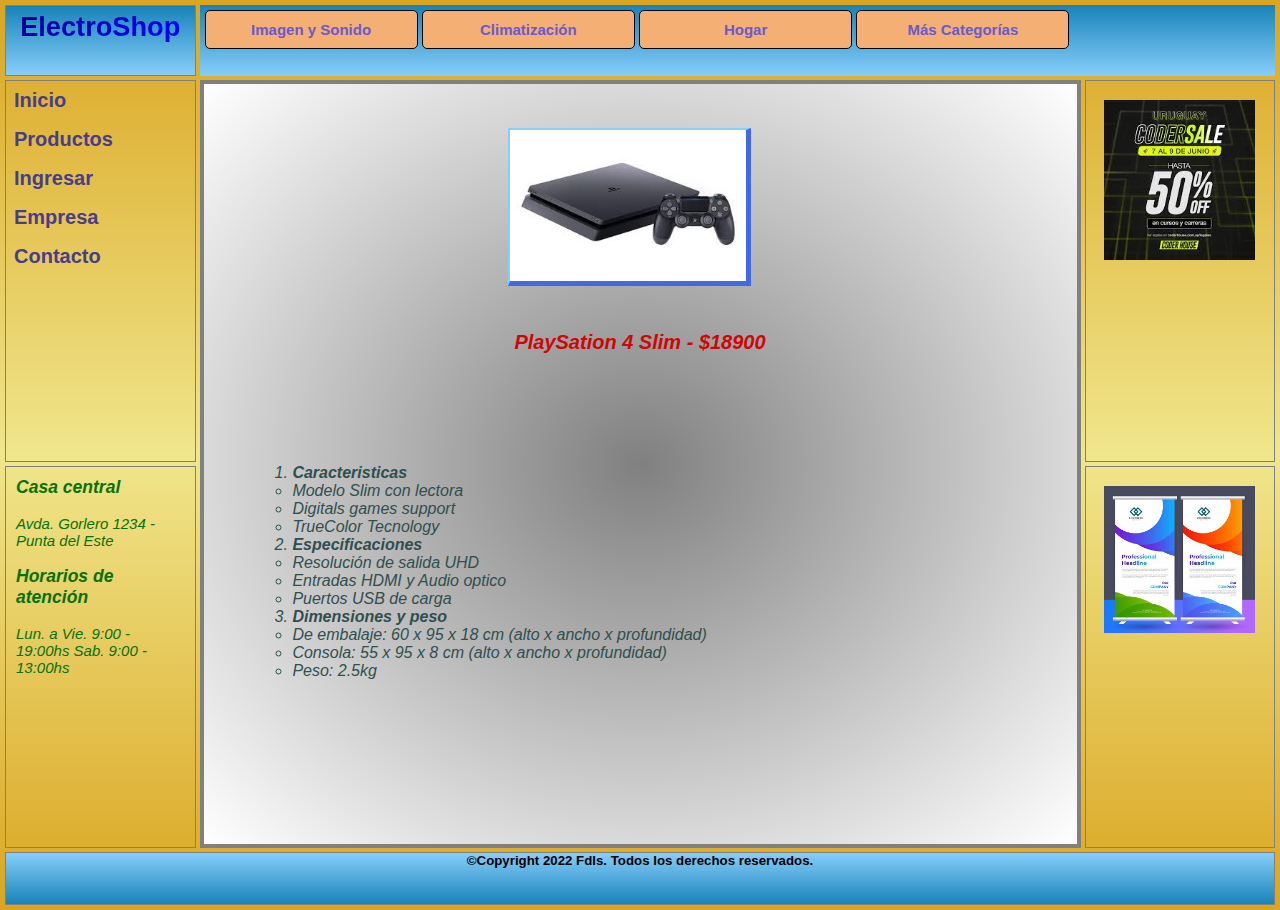
<file: pages/oferta2.html>
<!DOCTYPE html>
<html lang="en">
<head>
    <meta charset="UTF-8">
    <meta name="viewport" content="width=device-width, initial-scale=1.0">
    <title>Electro-Shop</title>
    <!--Incluyendo Favicon-->
    <link rel="shortcut icon" href="../images/favicon.ico">
    <!--Incluyendo CSS externo-->
    <link rel="stylesheet" href="../css/estilos.css"/>
</head>
<body id="gridAreasOfertas">
    <!--Header del sitio-->
    <header class="border">
        <h1 class="tituloDegradadoAnimado">ElectroShop</h1>
    </header>
     <!--Menu principal-->
     <nav class="border, flexMenu">
        <ul>
            <li>
                <a href="indexImagen.html">Imagen y Sonido</a>
            </li>
            <li>
                <a href="indexClima.html">Climatización</a>
            </li>
            <li>
                <a href="indexHogar.html">Hogar</a>
            </li>
            <li>
                <a href="indexMasCat.html">Más Categorías</a>
            </li>
        </ul>
    </nav>
    <!--Menu secundario-->
    <aside class="menuSecundario, border"> 
        <ul>
            <li><a href="../index.html">Inicio</a></li>
            <li><a href="../pages/productos.html">Productos</a></li>
            <li><a href="../pages/login.html">Ingresar</a></li>
            <li><a href="../pages/empresa.html">Empresa</a></li>
            <li><a href="../pages/contacto.html">Contacto</a></li>
        </ul>
    </aside>
    <!--Sector central-->
    <section id="central" class="gridCentralArticulos">
        <div class="articuloType1">
            <a href="../pages/oferta2.html"><img src="../images/oferta2.jpg" alt="Oferta2"></a>
            <p class="subtitleProdCentral">PlaySation 4 Slim - $18900</p>
        </div>
        <div class="articuloType2">
            <ol>
                <li><b>Caracteristicas</b>
                    <ul>
                        <li>Modelo Slim con lectora</li>
                        <li>Digitals games support</li>
                        <li>TrueColor Tecnology</li>
                    </ul>
                </li>
                <li><b>Especificaciones</b>
                    <ul>
                        <li>Resolución de salida UHD</li>
                        <li>Entradas HDMI y Audio optico</li>
                        <li>Puertos USB de carga</li>
                    </ul>
                </li>
                <li><b>Dimensiones y peso</b>
                    <ul>
                        <li>De embalaje: 60 x 95 x 18 cm (alto x ancho x profundidad)</li>
                        <li>Consola: 55 x 95 x 8 cm (alto x ancho x profundidad)</li>
                        <li>Peso: 2.5kg</li>
                    </ul>
                </li>
            </ol>
        </div>
    </section>
    <!--Sector Info y publicidad-->
    <aside id="pubkicidad1" class="border">
        <img class="bannerPublicidad" src="../images/banner1.jpg" alt="Publicidad">
    </aside>
    <aside id="info" class="border">
        <div>
            <h3>Casa central</h3><br>
            <p>Avda. Gorlero 1234 - Punta del Este</p><br>
            <h3>Horarios de atención</h3><br>
            <p>Lun. a Vie. 9:00 - 19:00hs
            Sab. 9:00 - 13:00hs</p>
        </div>
    </aside>
    <aside id="pubkicidad1" class="border">
        <img class="bannerPublicidad" src="../images/banner2.jpg" alt="Publicidad">
    </aside>
    <!--Pie de pagina-->
    <footer class="border">
        <h5>©Copyright 2022 Fdls. Todos los derechos reservados.</h5>
    </footer>
</body>
</html>
</file>
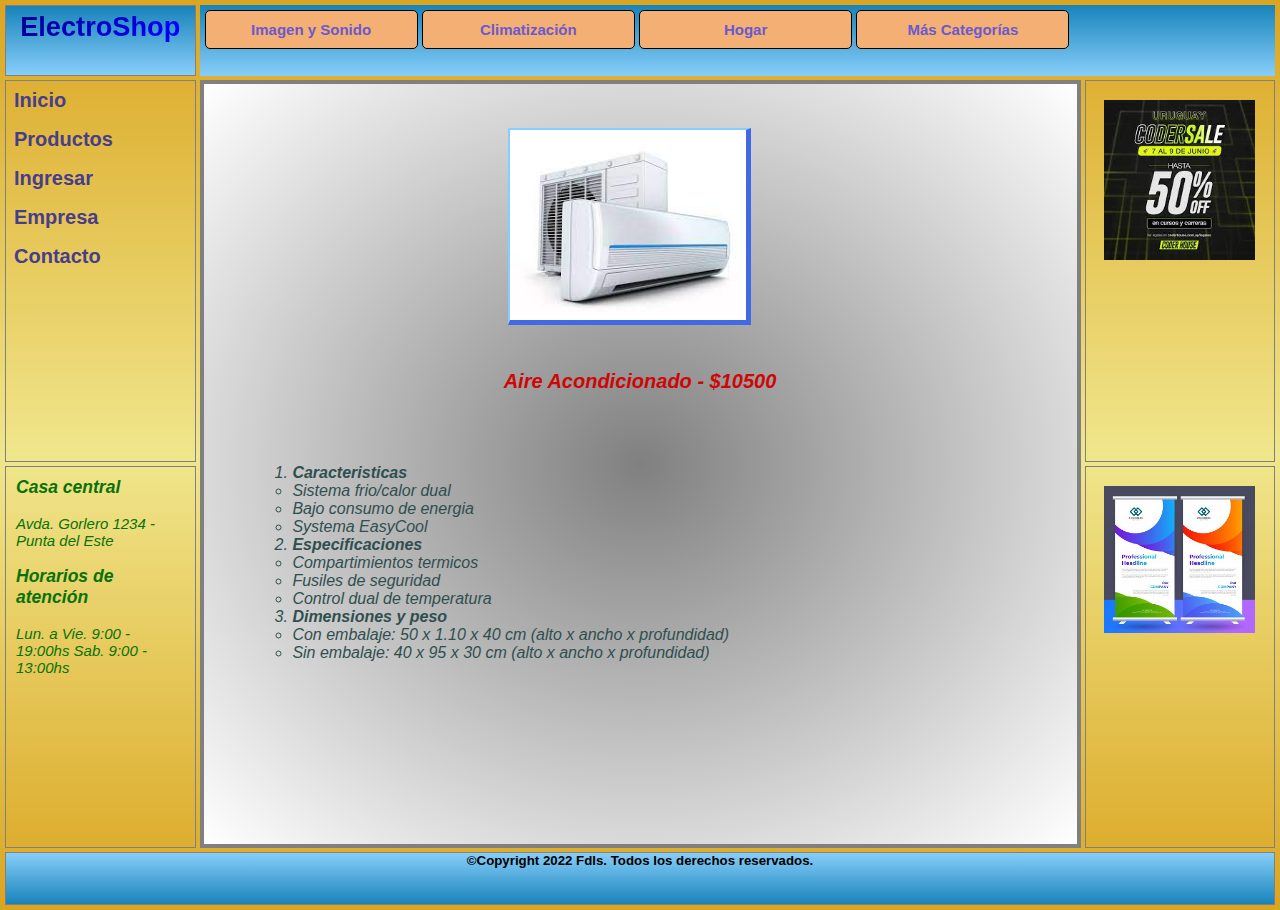
<file: pages/oferta3.html>
<!DOCTYPE html>
<html lang="en">
<head>
    <meta charset="UTF-8">
    <meta name="viewport" content="width=device-width, initial-scale=1.0">
    <title>Electro-Shop</title>
    <!--Incluyendo Favicon-->
    <link rel="shortcut icon" href="../images/favicon.ico">
    <!--Incluyendo CSS externo-->
    <link rel="stylesheet" href="../css/estilos.css"/>
</head>
<body id="gridAreasOfertas">
    <!--Header del sitio-->
    <header class="border">
        <h1 class="tituloDegradadoAnimado">ElectroShop</h1>
    </header>
     <!--Menu principal-->
     <nav class="border, flexMenu">
        <ul>
            <li>
                <a href="indexImagen.html">Imagen y Sonido</a>
            </li>
            <li>
                <a href="indexClima.html">Climatización</a>
            </li>
            <li>
                <a href="indexHogar.html">Hogar</a>
            </li>
            <li>
                <a href="indexMasCat.html">Más Categorías</a>
            </li>
        </ul>
    </nav>
    <!--Menu secundario-->
    <aside class="menuSecundario, border"> 
        <ul>
            <li><a href="../index.html">Inicio</a></li>
            <li><a href="../pages/productos.html">Productos</a></li>
            <li><a href="../pages/login.html">Ingresar</a></li>
            <li><a href="../pages/empresa.html">Empresa</a></li>
            <li><a href="../pages/contacto.html">Contacto</a></li>
        </ul>
    </aside>
    <!--Sector central-->
    <section id="central" class="gridCentralArticulos">
        <div class="articuloType1">
            <a href="../pages/oferta3.html"><img src="../images/oferta3.jpg" alt="Oferta3"></a>
            <p class="subtitleProdCentral">Aire Acondicionado - $10500</p>
        </div>
        <div class="articuloType2">
            <ol>
                <li><b>Caracteristicas</b>
                    <ul>
                        <li>Sistema frio/calor dual</li>
                        <li>Bajo consumo de energia</li>
                        <li>Systema EasyCool</li>
                    </ul>
                </li>
                <li><b>Especificaciones</b>
                    <ul>
                        <li>Compartimientos termicos</li>
                        <li>Fusiles de seguridad</li>
                        <li>Control dual de temperatura</li>
                    </ul>
                </li>
                <li><b>Dimensiones y peso</b>
                    <ul>
                        <li>Con embalaje: 50 x 1.10 x 40 cm (alto x ancho x profundidad)</li>
                        <li>Sin embalaje: 40 x 95 x 30 cm (alto x ancho x profundidad)</li>
                    </ul>
                </li>
            </ol>
        </div>
    </section>
    <!--Sector Info y publicidad-->
    <aside id="pubkicidad1" class="border">
        <img class="bannerPublicidad" src="../images/banner1.jpg" alt="Publicidad">
    </aside>
    <aside id="info" class="border">
        <div>
            <h3>Casa central</h3><br>
            <p>Avda. Gorlero 1234 - Punta del Este</p><br>
            <h3>Horarios de atención</h3><br>
            <p>Lun. a Vie. 9:00 - 19:00hs
            Sab. 9:00 - 13:00hs</p>
        </div>
    </aside>
    <aside id="pubkicidad1" class="border">
        <img class="bannerPublicidad" src="../images/banner2.jpg" alt="Publicidad">
    </aside>
    <!--Pie de pagina-->
    <footer class="border">
        <h5>©Copyright 2022 Fdls. Todos los derechos reservados.</h5>
    </footer>
</body>
</html>
</file>
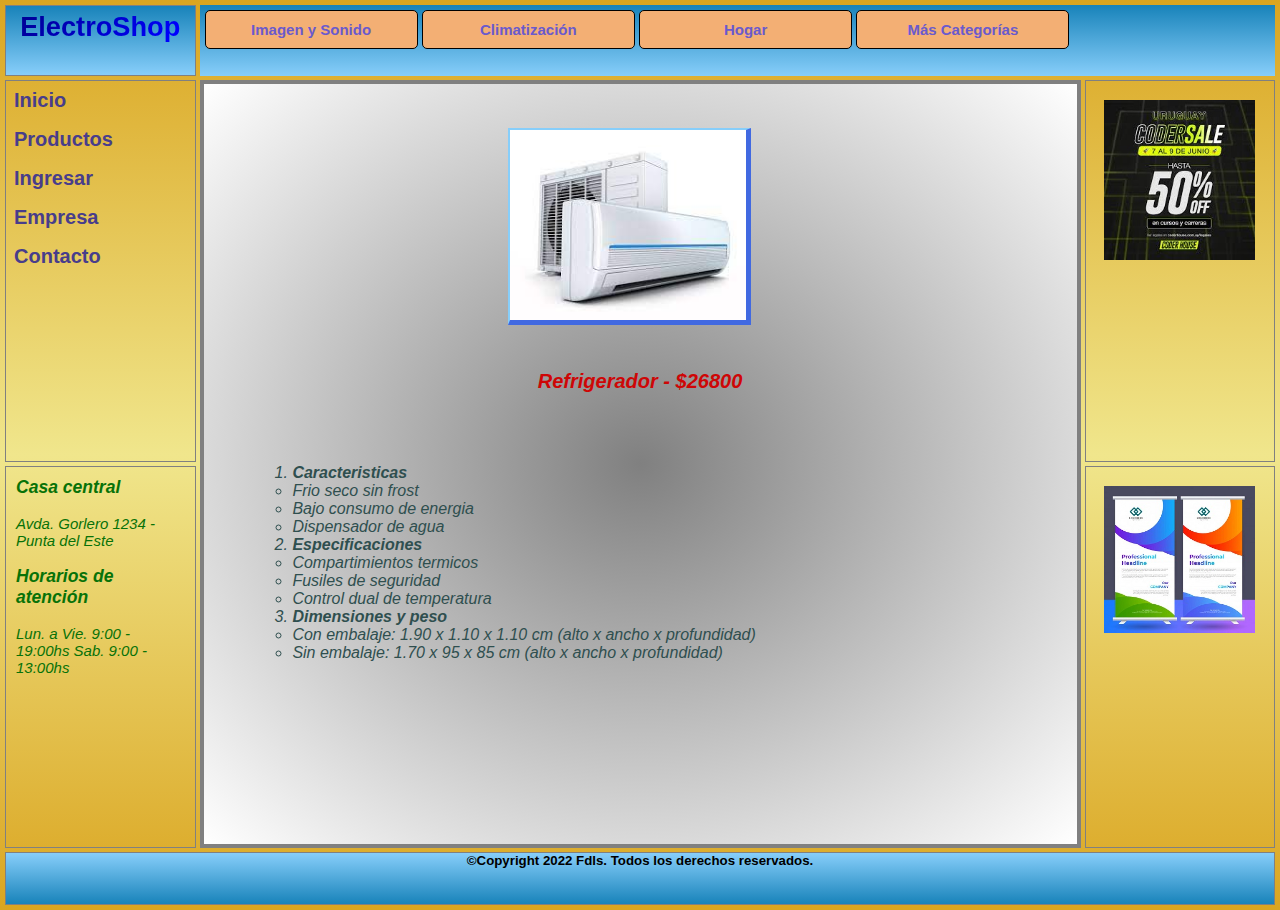
<file: pages/oferta4.html>
<!DOCTYPE html>
<html lang="en">
<head>
    <meta charset="UTF-8">
    <meta name="viewport" content="width=device-width, initial-scale=1.0">
    <title>Electro-Shop</title>
    <!--Incluyendo Favicon-->
    <link rel="shortcut icon" href="../images/favicon.ico">
    <!--Incluyendo CSS externo-->
    <link rel="stylesheet" href="../css/estilos.css"/>
</head>
<body id="gridAreasOfertas">
    <!--Header del sitio-->
    <header class="border">
        <h1 class="tituloDegradadoAnimado">ElectroShop</h1>
    </header>
     <!--Menu principal-->
     <nav class="border, flexMenu">
        <ul>
            <li>
                <a href="indexImagen.html">Imagen y Sonido</a>
            </li>
            <li>
                <a href="indexClima.html">Climatización</a>
            </li>
            <li>
                <a href="indexHogar.html">Hogar</a>
            </li>
            <li>
                <a href="indexMasCat.html">Más Categorías</a>
            </li>
        </ul>
    </nav>
    <!--Menu secundario-->
    <aside class="menuSecundario, border"> 
        <ul>
            <li><a href="../index.html">Inicio</a></li>
            <li><a href="../pages/productos.html">Productos</a></li>
            <li><a href="../pages/login.html">Ingresar</a></li>
            <li><a href="../pages/empresa.html">Empresa</a></li>
            <li><a href="../pages/contacto.html">Contacto</a></li>
        </ul>
    </aside>
    <!--Sector central-->
    <section id="central" class="gridCentralArticulos">
        <div class="articuloType1">
            <a href="../pages/oferta3.html"><img src="../images/oferta3.jpg" alt="Oferta3"></a>
            <p class="subtitleProdCentral">Refrigerador - $26800</p>
        </div>
        <div class="articuloType2">
            <ol>
                <li><b>Caracteristicas</b>
                    <ul>
                        <li>Frio seco sin frost</li>
                        <li>Bajo consumo de energia</li>
                        <li>Dispensador de agua</li>
                    </ul>
                </li>
                <li><b>Especificaciones</b>
                    <ul>
                        <li>Compartimientos termicos</li>
                        <li>Fusiles de seguridad</li>
                        <li>Control dual de temperatura</li>
                    </ul>
                </li>
                <li><b>Dimensiones y peso</b>
                    <ul>
                        <li>Con embalaje: 1.90 x 1.10 x 1.10 cm (alto x ancho x profundidad)</li>
                        <li>Sin embalaje: 1.70 x 95 x 85 cm (alto x ancho x profundidad)</li>
                    </ul>
                </li>
            </ol>
        </div>
    </section>
    <!--Sector Info y publicidad-->
    <aside id="pubkicidad1" class="border">
        <img class="bannerPublicidad" src="../images/banner1.jpg" alt="Publicidad">
    </aside>
    <aside id="info" class="border">
        <div>
            <h3>Casa central</h3><br>
            <p>Avda. Gorlero 1234 - Punta del Este</p><br>
            <h3>Horarios de atención</h3><br>
            <p>Lun. a Vie. 9:00 - 19:00hs
            Sab. 9:00 - 13:00hs</p>
        </div>
    </aside>
    <aside id="pubkicidad1" class="border">
        <img class="bannerPublicidad" src="../images/banner2.jpg" alt="Publicidad">
    </aside>
    <!--Pie de pagina-->
    <footer class="border">
        <h5>©Copyright 2022 Fdls. Todos los derechos reservados.</h5>
    </footer>
</body>
</html>
</file>
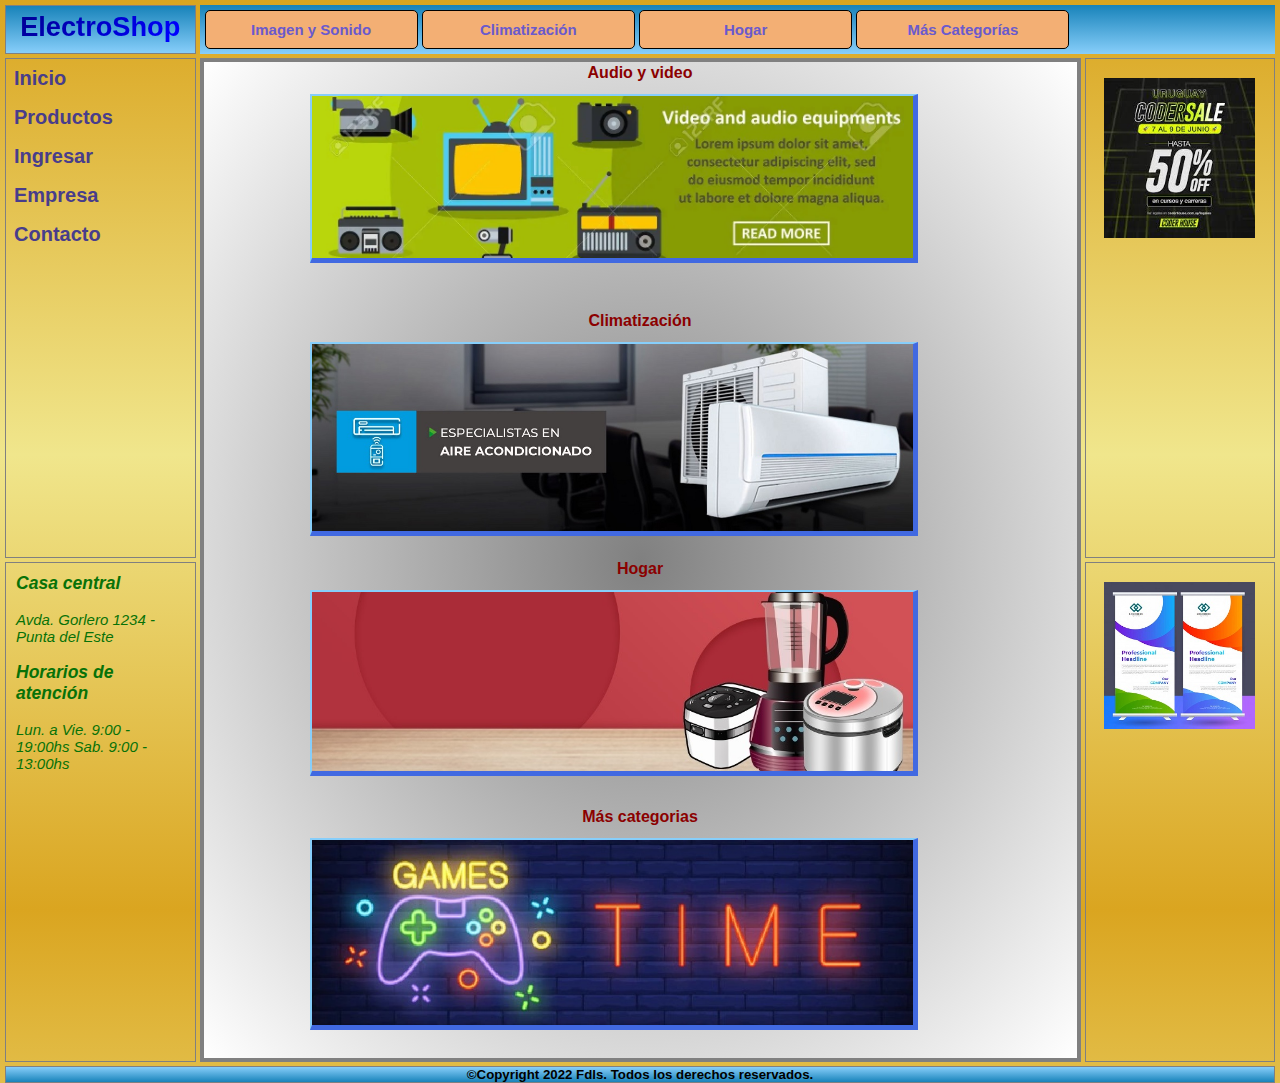
<file: pages/productos.html>
<!DOCTYPE html>
<html lang="en">
    <head>
        <meta charset="UTF-8">
        <meta name="viewport" content="width=device-width, initial-scale=1.0">
        <title>Electro-Shop</title>
        <!--Incluyendo Favicon-->
        <link rel="shortcut icon" href="../images/favicon.ico">
        <!--Incluyendo CSS externo-->
        <link rel="stylesheet" href="../css/estilos.css"/>
    </head>
    <body id="gridAreasProductos">
        <!--Header del sitio-->
        <header class="border">
            <h1 class="tituloDegradadoAnimado">ElectroShop</h1>
        </header>
         <!--Menu principal-->
         <nav class="border, flexMenu">
            <ul>
                <li>
                    <a href="indexImagen.html">Imagen y Sonido</a>
                </li>
                <li>
                    <a href="indexClima.html">Climatización</a>
                </li>
                <li>
                    <a href="indexHogar.html">Hogar</a>
                </li>
                <li>
                    <a href="indexMasCat.html">Más Categorías</a>
                </li>
            </ul>
        </nav>
        <!--Menu secundario-->
        <aside class="menuSecundario, border"> 
            <ul>
                <li><a href="../index.html">Inicio</a></li>
            <li><a href="../pages/productos.html">Productos</a></li>
            <li><a href="../pages/login.html">Ingresar</a></li>
            <li><a href="../pages/empresa.html">Empresa</a></li>
            <li><a href="../pages/contacto.html">Contacto</a></li>
            </ul>
        </aside>
        <!--Sector central-->
        <section id="central" class="gridCentralProductos">
            <span>Audio y video</span>
            <a href="indexImagen.html"><img class="bordes, bannerProductos, bannerAnimado1" src="../images/imagenvideo.jpg" alt="Imagen y video"></a>
            <span>Climatización</span>
            <a href="indexClima.html"><img class="bordes, bannerProductos, bannerAnimado2" src="../images/clima.jpg" alt="Clima"></a>
            <span>Hogar</span>
            <a href="indexHogar.html"><img class="bordes, bannerProductos, bannerAnimado1" src="../images/hogar.jpg" alt="Hogar"></a>
            <span>Más categorias</span>
            <a href="indexMasCat.html"><img class="bordes, bannerProductos, bannerAnimado2" src="../images/mascat.jpg" alt="Mas Categorias"></a>
        </section>
         <!--Sector Info y publicidad-->
         <aside id="pubkicidad1" class="border">
            <img class="bannerPublicidad" src="../images/banner1.jpg" alt="Publicidad">
        </aside>
        <aside id="info" class="border">
            <div>
                <h3>Casa central</h3><br>
                <p>Avda. Gorlero 1234 - Punta del Este</p><br>
                <h3>Horarios de atención</h3><br>
                <p>Lun. a Vie. 9:00 - 19:00hs
                Sab. 9:00 - 13:00hs</p>
            </div>
        </aside>
        <aside id="pubkicidad1" class="border">
            <img class="bannerPublicidad" src="../images/banner2.jpg" alt="Publicidad">
        </aside>
    <!--Pie de pagina-->
    <footer class="border">
        <h5>©Copyright 2022 Fdls. Todos los derechos reservados.</h5>
    </footer> 
</body>
</html>
</file>
<file: css/estilos.css>
/*Comentarios CSS*/
/*Reset*/
* {
    margin: 0;
    padding: 0;
    font-family: sans-serif;
    box-sizing: border-box;
}
/*Agregar fuente descargada de Google Fonts*/
@font-face {
    font-family:"Arvo";
    src: url("../fonts/Arvo/Arvo-Regular.ttf");
}

.border {
    border: 1px solid gray;
 }
 /*Nombrar las areas*/
header{
    grid-area: logo;
    background-image: linear-gradient(#1883ba, lightskyblue);
    text-align: center;
    padding: 5px;
}
#central{
    grid-area: productos;
    padding: 2px;
}
#publicidad1{
    grid-area: banner1; 
    padding: 10px;
}
#publicidad2{
    grid-area: banner2;
    padding: 10px;
}
.bannerPublicidad{
    width: 80%;
    height: auto;
    display: block;
    margin-left: auto;
    margin-right: auto;
    margin-top: 10%;
    margin-bottom: 10%;
}
.negrita{
    font-weight: bold;
}
.boton1{
    padding: 3px;
    font-weight: 600;
    font-size: 15px;
    color: #ffffff;
    background-color: #1883ba;
    border-radius: 6px;
    border: 2px solid #0016b0;
}
.centrar{
    text-align: center;
}
/*Menu Flex*/
.flexMenu {
    display: flex;
    flex-direction: column;
    flex-wrap: nowrap;
}
.centralFlex {
    display: flex;
    flex-flow:nowrap;
}
/*Etiquetas simples y padres e hijos*/
article {
    background-color: #fff;
    border-radius: 4px;
    margin: 5px;
    text-align: center;
    font-size: 0.75rem;
    padding: 10px;
}
section div img{
    margin: 12% 12%;
    width: 80%;
    height: auto;
    border-left: solid 2px peru;
    border-top: solid 2px peru;
    border-right: solid 5px orangered;
    border-bottom: solid 5px orangered;
}
section h3{
    color:orangered;
}
fieldset legend{
    background-color: #fff;
    color:darkblue;
    font-weight: bold;
    border-radius: 4px;
    text-align: center;
    font-size: 12px;
}
fieldset label{
    font-size: 10px;
    color: darkred;
}
fieldset input{
    font-size: 10px;
    height: 20px;
}
fieldset select{
    font-size: 10px;
    height: 20px;
}
fieldset span{
    font-size: 10px;
}
.setImage{
    margin: 12% 12%;
    width: 40%;
    height: auto;
}
/*Animación*/
.ofertaAnimada1{
    animation-name: tipo1;
    animation-iteration-count: 1;
    animation-duration: 4s;
}
.ofertaAnimada2{
    animation-name: tipo2;
    animation-iteration-count: 1;
    animation-duration: 4s;
}
.ofertaAnimada3{
    animation-name: tipo3;
    animation-iteration-count: 1;
    animation-duration: 4s;
}
.ofertaAnimada4{
    animation-name: tipo4;
    animation-iteration-count: 1;
    animation-duration: 4s;
}
.bannerAnimado1{
    animation-name: banner1;
    animation-iteration-count: 1;
    animation-duration: 5s;
}
.bannerAnimado2{
    animation-name: banner2;
    animation-iteration-count: 1;
    animation-duration: 5s;
}
/*Keyframes para iniciar animación*/
@keyframes tipo1{
    /*Estructura compleja*/
    0%/*inicio*/{
        transform: translate(-300px, -300px);
        border-radius: 100%;
    }
    20%{border-radius: 80%;}
    40%{border-radius: 60%;}
    60%{border-radius: 40%;}
    80%{border-radius: 20%;}
    100%{border-radius: 5%;}
}
@keyframes tipo2{
    /*Estructura compleja*/
    0%/*inicio*/{
        transform: translate(300px, -300px);
        border-radius: 100%;
    }
    20%{border-radius: 80%;}
    40%{border-radius: 60%;}
    60%{border-radius: 40%;}
    80%{border-radius: 20%;}
    100%{border-radius: 5%;}
}
@keyframes tipo3{
    /*Estructura compleja*/
    0%/*inicio*/{
        transform: translate(-300px, 300px);
        border-radius: 100%;
    }
    20%{border-radius: 80%;}
    40%{border-radius: 60%;}
    60%{border-radius: 40%;}
    80%{border-radius: 20%;}
    100%{border-radius: 5%;}
}
@keyframes tipo4{
    /*Estructura compleja*/
    0%/*inicio*/{
        transform: translate(300px, 300px);
        border-radius: 100%;
    }
    20%{border-radius: 80%;}
    40%{border-radius: 60%;}
    60%{border-radius: 40%;}
    80%{border-radius: 20%;}
    100%{border-radius: 5%;}
}
/*Transiciones*/
.formaProducto{
    transition: all, 0.5s;
}
.formaProducto:hover{
    border-radius: 50%;
    border: solid 2px darkblue;
}


/*----RESPONSIVE----*/
/*DESKTOP*/
@media (min-width: 1024px){
    
    body {
        height: 100vh;
        margin: 5px;
        font-family:"Arvo", sans-serif;
        background-color:goldenrod; 
        background-image: linear-gradient(to bottom, goldenrod, khaki, goldenrod);  
    }
    body section span{
        justify-self:center;
        align-self:bottom;
        color:darkred;
        font-weight: bold;
    }
    /* GRIDS POR AREAS */
    #gridAreas{
        display: grid;
        grid-template-areas:
        /* 3 columnas y 4 filas */
        "logo menu menu"/* fila 1 */
        "menu2 productos banner1"/* fila 2 */
        "info productos banner2"/* fila 3 */
        "pie pie pie"/* fila 4 */
        ;
        /* Dimensiones */
        grid-template-columns: 15% auto 15%;
        grid-template-rows: 8fr 43fr 43fr 6fr;
        grid-column-gap: 4px;
        grid-row-gap: 4px;
    }
    #gridAreasOfertas{
        display: grid;
        grid-template-areas:
        /* 3 columnas y 4 filas */
        "logo menu menu"/* fila 1 */
        "menu2 productos banner1"/* fila 2 */
        "info productos banner2"/* fila 3 */
        "pie pie pie"/* fila 4 */
        ;
        /* Dimensiones */
        grid-template-columns: 15% auto 15%;
        grid-template-rows: 8fr 43fr 43fr 6fr;
        grid-column-gap: 4px;
        grid-row-gap: 4px;
    }
    #gridAreasProductos{
        display: grid;
        grid-template-areas:
        /* 3 columnas y 4 filas */
        "logo menu menu"/* fila 1 */
        "menu2 productos banner1"/* fila 2 */
        "info productos banner2"/* fila 3 */
        "pie pie pie"/* fila 4 */
        ;
        /* Dimensiones */
        grid-template-columns: 15% auto 15%;
        grid-template-rows: 8fr 500px 500px 6fr;
        grid-column-gap: 4px;
        grid-row-gap: 4px;
    }
    #gridAreasEmpresa{
        display: grid;
        grid-template-areas:
        /* 3 columnas y 4 filas */
        "logo menu menu"/* fila 1 */
        "menu2 productos banner1"/* fila 2 */
        "info productos banner2"/* fila 3 */
        "pie pie pie"/* fila 4 */
        ;
        /* Dimensiones */
        grid-template-columns: 15% auto 15%;
        grid-template-rows: 8fr 43fr 43fr 6fr;
        grid-column-gap: 4px;
        grid-row-gap: 4px;
    }
    #gridAreasLog{
        display: grid;
        grid-template-areas:
        /* 3 columnas y 4 filas */
        "logo menu menu"/* fila 1 */
        "menu2 productos banner1"/* fila 2 */
        "info productos banner2"/* fila 3 */
        "pie pie pie"/* fila 4 */
        ;
        /* Dimensiones */
        grid-template-columns: 15% auto 15%;
        grid-template-rows: 8fr 43fr 43fr 6fr;
        grid-column-gap: 4px;
        grid-row-gap: 4px;
    }
     /*titulo degradado animado*/
     .tituloDegradadoAnimado {
    font-size: 1.7rem;
    animation-name: radiacion;
    animation-duration: 5s;
    animation-timing-function: ease-in-out;
    animation-iteration-count: infinite;
    background: linear-gradient(-45deg, darkred, red, blue, darkblue);
    background-size: 300%;
    -webkit-background-clip: text;
    background-clip: text;
    -webkit-text-fill-color: transparent;
    }
    /*Animación*/
    @keyframes radiacion {
        0% { background-position: 0 50% }
        50% { background-position: 100% 50% }
        100% { background-position: 0 50% }
    }
    .tituloGrande{
        font-size: 22px;
        color: rgb(206, 6, 6);
        text-orientation: sideways-right;
    }
    /*Menu principal*/
    nav{
        grid-area: menu;
        background-image: linear-gradient(#1883ba, lightskyblue);
        padding: 5px;
        font-size: 15px;
    }
    nav a{
        text-decoration:none;
        color:slateblue;
        font-weight: bold;
    }         
    nav li{
        display:inline-block;
        width:20%;
        background-color:#000;
        border:1px solid #000;
        text-align:center;
        position:relative;
        border-radius: 5px;
    }         
    nav li:hover{
        background-color: whitesmoke;
    }         
    nav ul li{
        background-color:rgb(243, 175, 116);
        display: inline-block;
        padding: 10px;
        text-decoration: none;
    }
    /*Menu lateral*/
    #menuSecundario{
        grid-area: menu2;   
    }
    aside ul li{
        padding: 8px;
        font-size: 20px;
        font-weight: bold;
        color:seagreen
    }
    aside ul li:hover{
        font-size: 150%;
    }
    aside a{
        color:darkslateblue; 
        text-align: center;
        text-decoration:none;
        width: 80%;
    }
    /*banner lateral Info*/
    #info{
        grid-area: info;  
        padding: 10px;
        font-size: 15px;
        font-style: italic;
        color:rgb(8, 114, 8);
    }
    /*Grillas centrales*/
    .gridCentral{
        display: grid;
        grid-template-columns: 2fr 2fr;
        grid-template-rows: 2fr 38fr 11fr 38fr 11fr;
        border: 4px solid gray;
        background-image: radial-gradient(gray, white);
    }
    .gridCentralSections{
        display: grid;
        grid-template-columns:repeat(3, 33fr);
        justify-self: center;
        border: 4px solid gray;
        background-image: radial-gradient(gray, white);
        width: 100%;
    }
    .gridCentralProductos{
        display: grid;
        grid-template-columns:1fr;
        grid-template-rows:3% 22% 3% 22% 3% 22% 3% 22% ;
        justify-self: center;
        border: 4px solid gray;
        background-image: radial-gradient(gray, white);
        width: 100%;
    }
    .gridCentralArticulos{
        display: grid;
        grid-template-columns:1fr;
        grid-template-rows: 1fr 1fr;
        justify-self: center;
        border: 4px solid gray;
        background-image: radial-gradient(gray, white);
        width: 100%;
    }
    .gridCentralSimple{
        display: grid;
        grid-template-columns:1fr;
        grid-template-rows: 1fr 1fr 1fr;
        justify-self: center;
        border: 4px solid gray;
        background-image: radial-gradient(gray, white);
        width: 100%;
    }
    .gridCentralEmpresa{
        display: grid;
        grid-template-columns:1fr;
        grid-template-rows: 33% 33% 33%;
        justify-self: center;
        border: 4px solid gray;
        background-image: radial-gradient(gray, white);
        width: 100%;
    }
    /*Formato de contenido central*/
    .subtitleProd{
        text-align: center;
        color:rgb(206, 6, 6);
        font-weight: bold;  
    }
    .subtitleProdCentral{
        font-size: 20px; 
        font-style: italic;
        text-align: center;
        color:rgb(206, 6, 6);
        font-weight: bold;   
    }
    .articuloType1{
        justify-self: center;
        width: 40%;
        height: auto;
    }
    .articuloType2{
        margin-left: 10%;
        width: 100%;
        height: auto;
        font-size: 16px;
        font-style: italic;
        color:darkslategrey;
    }
    .avatar{
        width: 100px;
        height: auto;
        text-align: center;
    }
    section a img{
        margin-left: 12%;
        width: 70%;
        height: auto;
        border-left: solid 2px lightskyblue;
        border-top: solid 2px lightskyblue;
        border-right: solid 5px royalblue;
        border-bottom: solid 5px royalblue;
    }
    fieldset{
        width: 400px; 
    }
    fieldset textarea{
        width: 400px;
        height: 100px;
    }
    .gradienteCentral{
        background-image: radial-gradient(white, gray);
    }
    /*Animación*/
    @keyframes banner1{
        /*Estructura compleja*/
        0%/*inicio*/{
            transform: translate(800px);
            width: 150%;
        }
    }
    @keyframes banner2{
        /*Estructura compleja*/
        0%/*inicio*/{
            transform: translate(-1500px);
            width: 150%;
        }
    }
    /*Pie de pagina*/
    footer{
        grid-area: pie;
        background-image: linear-gradient(lightskyblue, #1883ba);
        text-align: center;

    }
}

 /*TABLET*/
 @media (min-width: 481px) and (max-width: 1023px){
 
    body {
        height: 100vh;
        margin: 5px;
        font-family:"Arvo", sans-serif;
        background-image: linear-gradient(to bottom, limegreen, greenyellow, limegreen);    
    }
    body section span{
        justify-self:center;
        align-self:bottom;
        color:firebrick;
        font-weight: bold;
    }
    /* GRIDS POR AREAS */
    #gridAreas{
        display: grid;
        grid-template-areas:
        /* 3 columnas y 4 filas */
        "logo menu menu"/* fila 1 */
        "menu2 productos banner1"/* fila 2 */
        "info productos banner2"/* fila 3 */
        "pie pie pie"/* fila 4 */
        ;
        /* Dimensiones */
        grid-template-columns: 20% auto 20%;
        grid-template-rows: 8fr 43fr 43fr 6fr;
        grid-column-gap: 4px;
        grid-row-gap: 4px;
    }
    #gridAreasOfertas{
        display: grid;
        grid-template-areas:
        /* 3 columnas y 4 filas */
        "logo menu menu"/* fila 1 */
        "menu2 productos banner1"/* fila 2 */
        "info productos banner2"/* fila 3 */
        "pie pie pie"/* fila 4 */
        ;
        /* Dimensiones */
        grid-template-columns: 20% auto 20%;
        grid-template-rows: 8fr 43fr 43fr 6fr;
        grid-column-gap: 4px;
        grid-row-gap: 4px;
    }
    #gridAreasProductos{
        display: grid;
        grid-template-areas:
        /* 3 columnas y 4 filas */
        "logo menu menu"/* fila 1 */
        "menu2 productos banner1"/* fila 2 */
        "info productos banner2"/* fila 3 */
        "pie pie pie"/* fila 4 */
        ;
        /* Dimensiones */
        grid-template-columns: 15% auto 15%;
        grid-template-rows: 8fr 500px 500px 6fr;
        grid-column-gap: 4px;
        grid-row-gap: 4px;
    }
    #gridAreasEmpresa{
        display: grid;
        grid-template-areas:
        /* 3 columnas y 4 filas */
        "logo menu menu"/* fila 1 */
        "menu2 productos banner1"/* fila 2 */
        "info productos banner2"/* fila 3 */
        "pie pie pie"/* fila 4 */
        ;
        /* Dimensiones */
        grid-template-columns: 15% auto 15%;
        grid-template-rows: 8fr 43fr 43fr 6fr;
        grid-column-gap: 4px;
        grid-row-gap: 4px;
    }
    /*titulo degradado animado*/
    .tituloDegradadoAnimado {
    font-size: 1.8rem;
    animation-name: radiacion;
    animation-duration: 5s;
    animation-timing-function: ease-in-out;
    animation-iteration-count: infinite;
    /* animation: fluido 5s ease-in-out infinite; */
    background: linear-gradient(-45deg, #ee7752, #e73c7e, #23a6d5, #23d5ab);
    background-size: 300%;
    -webkit-background-clip: text;
    background-clip: text;
    -webkit-text-fill-color: transparent;
    }
    /*Animación*/
    @keyframes radiacion {
        0% { background-position: 0 50% }
        50% { background-position: 100% 50% }
        100% { background-position: 0 50% }
    }
    .tituloGrande{
        font-size: 18px;
        color: rgb(206, 6, 6);
        text-orientation: sideways-right;
    }
    /*Menu principal*/
    nav{
        grid-area: menu;
        background-image: linear-gradient(#1883ba, lightskyblue);  
        padding: 3px;
        font-size: 12px;
    }
    nav a{
        text-decoration:none;
        color:rgb(51, 43, 107);
        font-weight: bold;
    }         
    nav li{
        display:inline-block;
        width:22%;
        background-color:#000;
        border:1px solid #000;
        text-align:center;
        position:relative;
        border-radius: 5px;
    }         
    nav li:hover{
        background-color:plum;
    }         
    nav ul li{
        background-color:rgb(243, 175, 116);
        display: inline-block;
        padding: 5px;
        text-decoration: none;
    }
    /*Menu lateral*/
    #menuSecundario{
        grid-area: menu2;   
    }
    aside ul li{
        padding: 5px;
        font-size: 15px;
        font-weight: bold;
    }
    aside ul li:hover{
        font-size: 120%;
    }
    aside a{
        color: rgb(8, 114, 8);
        text-align: center;
        text-decoration:none;
        width: 80%;
    }
    /*banner lateral Info*/
    #info{
        grid-area: info;  
        padding: 5px;
        font-size: 12px;
        font-style: italic;
        font-weight: bold;
        color:rgb(51, 43, 107);
    }
    /*Grillas centrales*/
    .gridCentral{
        display: grid;
        grid-template-columns: 2fr 2fr;
        grid-template-rows: 40fr 10fr 40fr 10fr;
        border: 2px solid red;
        background-image: radial-gradient(gray, white);
    }
    .gridCentralProductos{
        display: grid;
        grid-template-columns:1fr;
        grid-template-rows:3% 22% 3% 22% 3% 22% 3% 22% ;
        justify-self: center;
        border: 4px solid gray;
        background-image: radial-gradient(gray, white);
        width: 100%;
    }
    .gridCentralSections{
        display: grid;
        grid-template-columns:repeat(3, 33fr);
        justify-self: center;
        border: 2px solid red;
        background-image: radial-gradient(gray, white);
        width: 100%;
    }
    .gridCentralArticulos{
        display: grid;
        grid-template-columns:1fr;
        grid-template-rows: 1fr 1fr 1fr;
        justify-self: center;
        border: 2px solid red;
        background-image: radial-gradient(gray, white);
        width: 100%;
    }
    .gridCentralSimple{
        display: grid;
        grid-template-columns:1fr;
        grid-template-rows: 1fr 1fr 1fr;
        justify-self: center;
        border: 4px solid gray;
        background-image: radial-gradient(gray, white);
        width: 100%;
    }
    /*Formato de contenido central*/
    .subtitleProd{
        text-align: center;
        color:rgb(206, 6, 6);
        font-weight: bold;  
    }
    .subtitleProdCentral{
        font-size: 14px; 
        font-style: italic;
        text-align: center;
        color:green;
        font-weight: bold;   
    }
    .articuloType1{
        justify-self: center;
        width: 40%;
        height: auto;
    }
    .articuloType2{
        margin-left: 10%;
        width: 100%;
        height: auto;
        font-size: 11px;
        font-style: italic;
        color:black;
    }
    .avatar{
        width: 100px;
        height: auto;
        text-align: center;
    }
    section a img{
        margin-left: 10%;
        width: 80%;
        height: auto;
        border-left: solid 2px lightskyblue;
        border-top: solid 2px lightskyblue;
        border-right: solid 5px royalblue;
        border-bottom: solid 5px royalblue;
    }
    fieldset{
        width: 400px; 
    }
    fieldset textarea{
        width: 400px;
        height: 80px;
    }
     /*Animación*/
     @keyframes banner1{
        /*Estructura compleja*/
        0%/*inicio*/{
            transform: translate(800px);
            width: 150%;
        }
    }
    @keyframes banner2{
        /*Estructura compleja*/
        0%/*inicio*/{
            transform: translate(-1500px);
            width: 150%;
        }
    }
    /*Pie de pagina*/
    footer{
        grid-area: pie;
        background-image: linear-gradient(lightskyblue, #1883ba);
        text-align: center;

    }
}

/*SMARTPHONE*/
@media (max-width: 480px){
 
    body {
        height: 100vh;
        margin: 0px;
        font-family:"Arvo", sans-serif;
        background-color:orchid  ;
        background-image: linear-gradient(to bottom, mediumpurple, orchid, mediumpurple);    
    }
    body section span{
        justify-self:center;
        align-self:bottom;
        color:darkblue;
        font-size: 12px;
        font-weight: bold;
    }
     /* GRIDS POR AREAS */
     #gridAreas{
        display: grid;
        grid-template-areas:
        /* 2 columnas y 7 filas */
        "logo logo"/* fila 1 */
        "menu menu"/* fila 2 */
        "menu2 productos"/* fila 3 */
        "banner1 productos"/* fila 4 */
        "banner2 productos"/* fila 5 */
        "info productos"/* fila 6 */
        "pie pie"/* fila 7 */
        ;
        /* Dimensiones */
        grid-template-columns: 25% auto;
        grid-template-rows: 5fr 10fr 20fr 500px 500px 500px 5fr;
        grid-column-gap: 0px;
        grid-row-gap: 0px;
    }
    #gridAreasOfertas{
        display: grid;
        grid-template-areas:
        /* 2 columnas y 7 filas */
        "logo logo"/* fila 1 */
        "menu menu"/* fila 2 */
        "menu2 productos"/* fila 3 */
        "banner1 productos"/* fila 4 */
        "banner2 productos"/* fila 5 */
        "info productos"/* fila 6 */
        "pie pie"/* fila 7 */
        ;
        /* Dimensiones */
        grid-template-columns: 25% auto;
        grid-template-rows: 8fr 22fr 22fr 22fr 22fr 6fr;
        grid-column-gap: 0px;
        grid-row-gap: 0px;
    }
    #gridAreasProductos{
        display: grid;
        grid-template-areas:
        /* 2 columnas y 7 filas */
        "logo logo"/* fila 1 */
        "menu menu"/* fila 2 */
        "menu2 productos"/* fila 3 */
        "banner1 productos"/* fila 4 */
        "banner2 productos"/* fila 5 */
        "info productos"/* fila 6 */
        "pie pie"/* fila 7 */
        ;
        /* Dimensiones */
        grid-template-columns: 25% auto;
        grid-template-rows: 8fr 22fr 22fr 22fr 22fr 6fr;
        grid-column-gap: 0px;
        grid-row-gap: 0px;
    }
    #gridAreasEmpresa{
        display: grid;
        grid-template-areas:
        /* 2 columnas y 7 filas */
        "logo logo"/* fila 1 */
        "menu menu"/* fila 2 */
        "menu2 productos"/* fila 3 */
        "banner1 productos"/* fila 4 */
        "banner2 productos"/* fila 5 */
        "info productos"/* fila 6 */
        "pie pie"/* fila 7 */
        ;
        /* Dimensiones */
        grid-template-columns: 25% auto;
        grid-template-rows: 5fr 10fr 20fr 250px 250px 250px 5fr;
        grid-column-gap: 2px;
        grid-row-gap: 2px;
    }
    .tituloDegradadoAnimado {
    font-size: 2rem;
    animation-name: radiacion;
    animation-duration: 5s;
    animation-timing-function: ease-in-out;
    animation-iteration-count: infinite;
    background: linear-gradient(80deg, yellow,orange,darkred);
    background-size: 300%;
    -webkit-background-clip: text;
    background-clip: text;
    -webkit-text-fill-color: transparent;
    }
    /*Animación*/
    @keyframes radiacion {
        0% { background-position: 0 50% }
        50% { background-position: 100% 50% }
        100% { background-position: 0 50% }
    }
    .tituloGrande{
        font-size: 22px;
        color: rgb(206, 6, 6);
        text-orientation: sideways;
    }
     /*Menu principal*/
     nav{
        grid-area: menu;
        background-image: linear-gradient(#1883ba, lightskyblue);  
        padding: 0px;
        font-size: 12px;
    }
    nav a{
        text-decoration:none;
        color:maroon;
        font-weight: bold;   
    }         
    nav li{
        display:inline-block;
        width:24%;
        background-color:#000;
        border:1px solid #000;
        text-align:center;
        position:relative;
        border-radius: 6px;
    }         
    nav li:hover{
        background-color: rgb(212, 248, 9);
    }         
    nav ul li{
        background-color:rgb(243, 175, 116);
        display: inline-block;
        padding: 2px;
        text-decoration: none;
    }
    /*Menu lateral*/
    #menuSecundario{
        grid-area: menu2;   
    }
    aside ul li{
        padding: 10px;
        font-size: 16px;
        font-weight: bold;
    }
    aside ul li:hover{
        font-size: 105%;
    }
    aside a{
        color:rgb(206, 6, 6);
        text-align: center;
        text-decoration:none;
        width: 80%;
    }
    /*banner lateral e Info*/
    #info{
        grid-area: info;  
        padding: 2px;
        font-size: 10px;
        font-weight: bold;
        color:darkred
    }
    /*Grillas centrales*/
    .gridCentral{
        display: grid;
        justify-self: center;
        grid-template-columns: 1fr 1fr;
        border: 2px solid red;
        background-image: radial-gradient(white, rgb(255, 255, 166));
    }
    .gridCentralProductos{
        display: grid;
        grid-template-columns:1fr;
        grid-template-rows:3% 22% 3% 22% 3% 22% 3% 22% ;
        justify-self: center;
        border: 4px solid gray;
        background-image: radial-gradient(white, rgb(255, 255, 166));
        width: 100%;
    }
    .gridCentralSections{
        display: grid;
        grid-template-columns:1fr;
        grid-template-rows: 1fr;
        justify-self: center;
        border: 2px solid red;
        background-image: radial-gradient(white, rgb(255, 255, 166));
        width: 100%;
        font-size: 20px;
    }
    .gridCentralArticulos{
        display: grid;
        grid-template-columns:1fr;
        grid-template-rows: 1fr 2fr;
        justify-self: center;
        border: 4px solid midnightblue;
        background-image: radial-gradient(white, rgb(255, 255, 166));
        width: 100%;
    }
    .gridCentralSimple{
        display: grid;
        grid-template-columns:1fr;
        grid-template-rows: 1fr 1fr 1fr;
        justify-self: center;
        border: 4px solid gray;
        background-image: radial-gradient(white, rgb(255, 255, 166));
        width: 100%;
    }
    /*Formato de contenido central*/
    .subtitleProd{
        text-align: center;
        color:rgb(88, 3, 109);
        font-weight: bold;  
    }
    .subtitleProdCentral{
    font-size: 18px; 
    font-style: italic;
    text-align: center;
    color:darkred;
    font-weight: bold;   
    }
    .articuloType1{
        justify-self: center;
        width: 100%;
        height: auto;
    }
    .articuloType2{
        margin-left: 10%;
        margin-top: 5%;
        width: 100%;
        height: auto;
        font-size: 15px;
        font-style: italic;
        color:navy;
    }
    .avatar{
        width: 200px;
        height: auto;
        text-align: center;
    }
    section a img{
        margin-left: 10%;
        width: 70%;
        height: auto;
        border-left: solid 2px lightskyblue;
        border-top: solid 2px lightskyblue;
        border-right: solid 5px royalblue;
        border-bottom: solid 5px royalblue;
    }
    fieldset{
        width: 260px; 
     }
    fieldset textarea{
        width: 200px;
        height: 50px;
    }
     /*Animación*/
     @keyframes banner1{
        /*Estructura compleja*/
        0%/*inicio*/{
            transform: translate(300px);
            width: 150%;
        }
    }
    @keyframes banner2{
        /*Estructura compleja*/
        0%/*inicio*/{
            transform: translate(-700px);
            width: 150%;
        }
    }
    /*Pie de pagina*/
    footer{
        grid-area: pie;
        background-image: linear-gradient(lightskyblue, #1883ba);
        text-align: center;
        font-size: 16px;

    }
}
</file>
